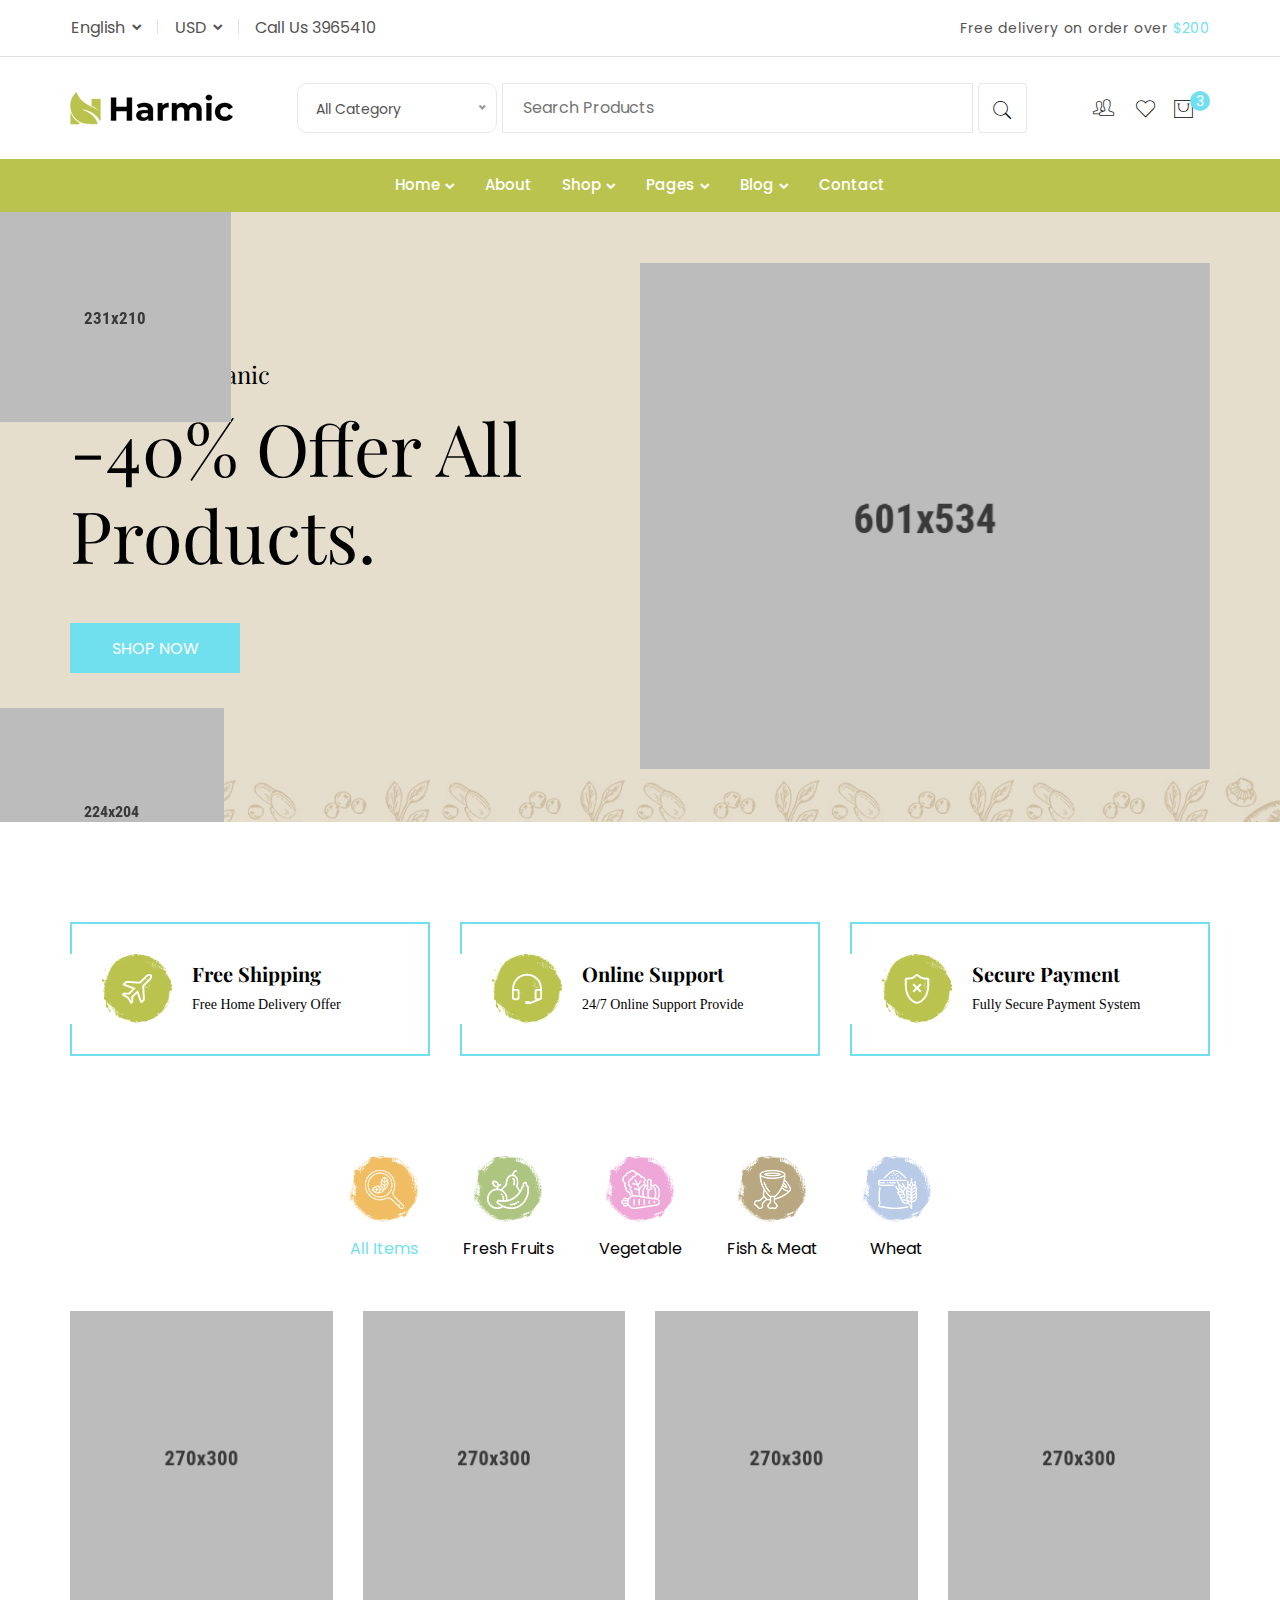
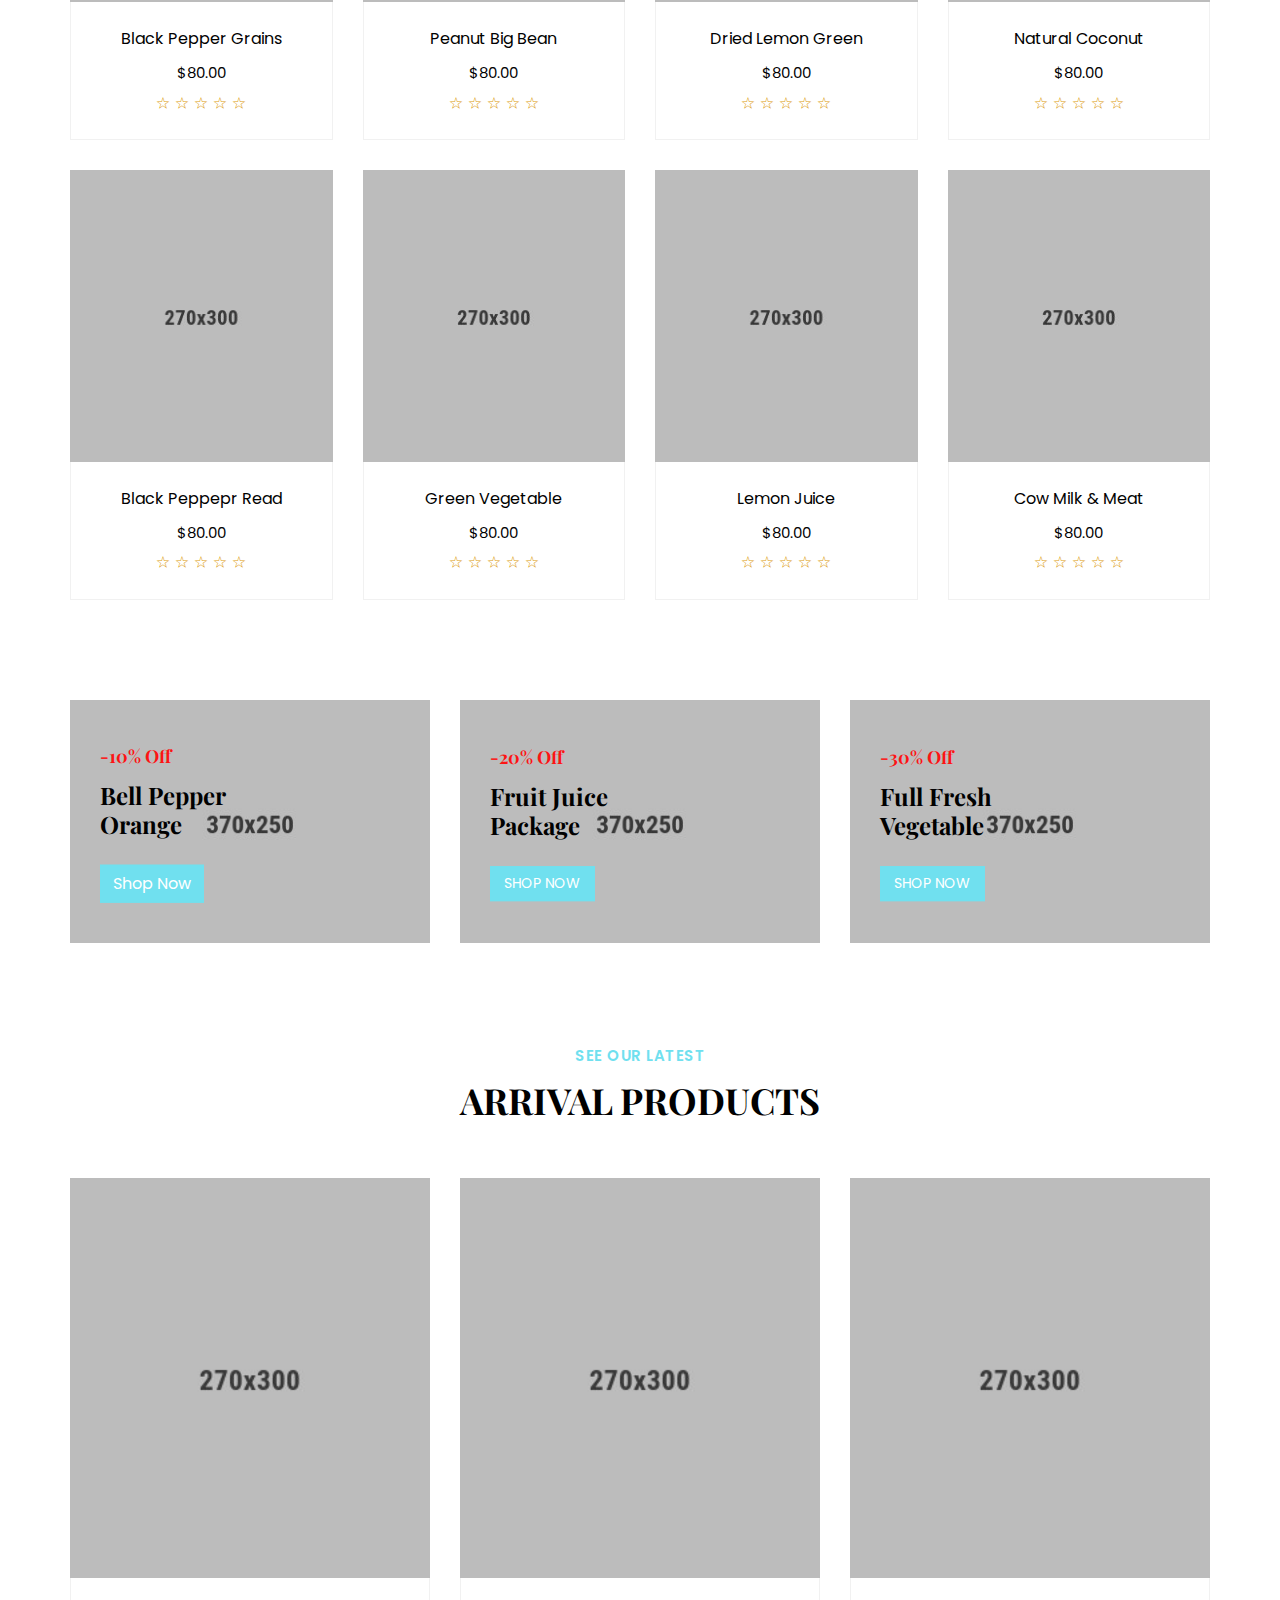
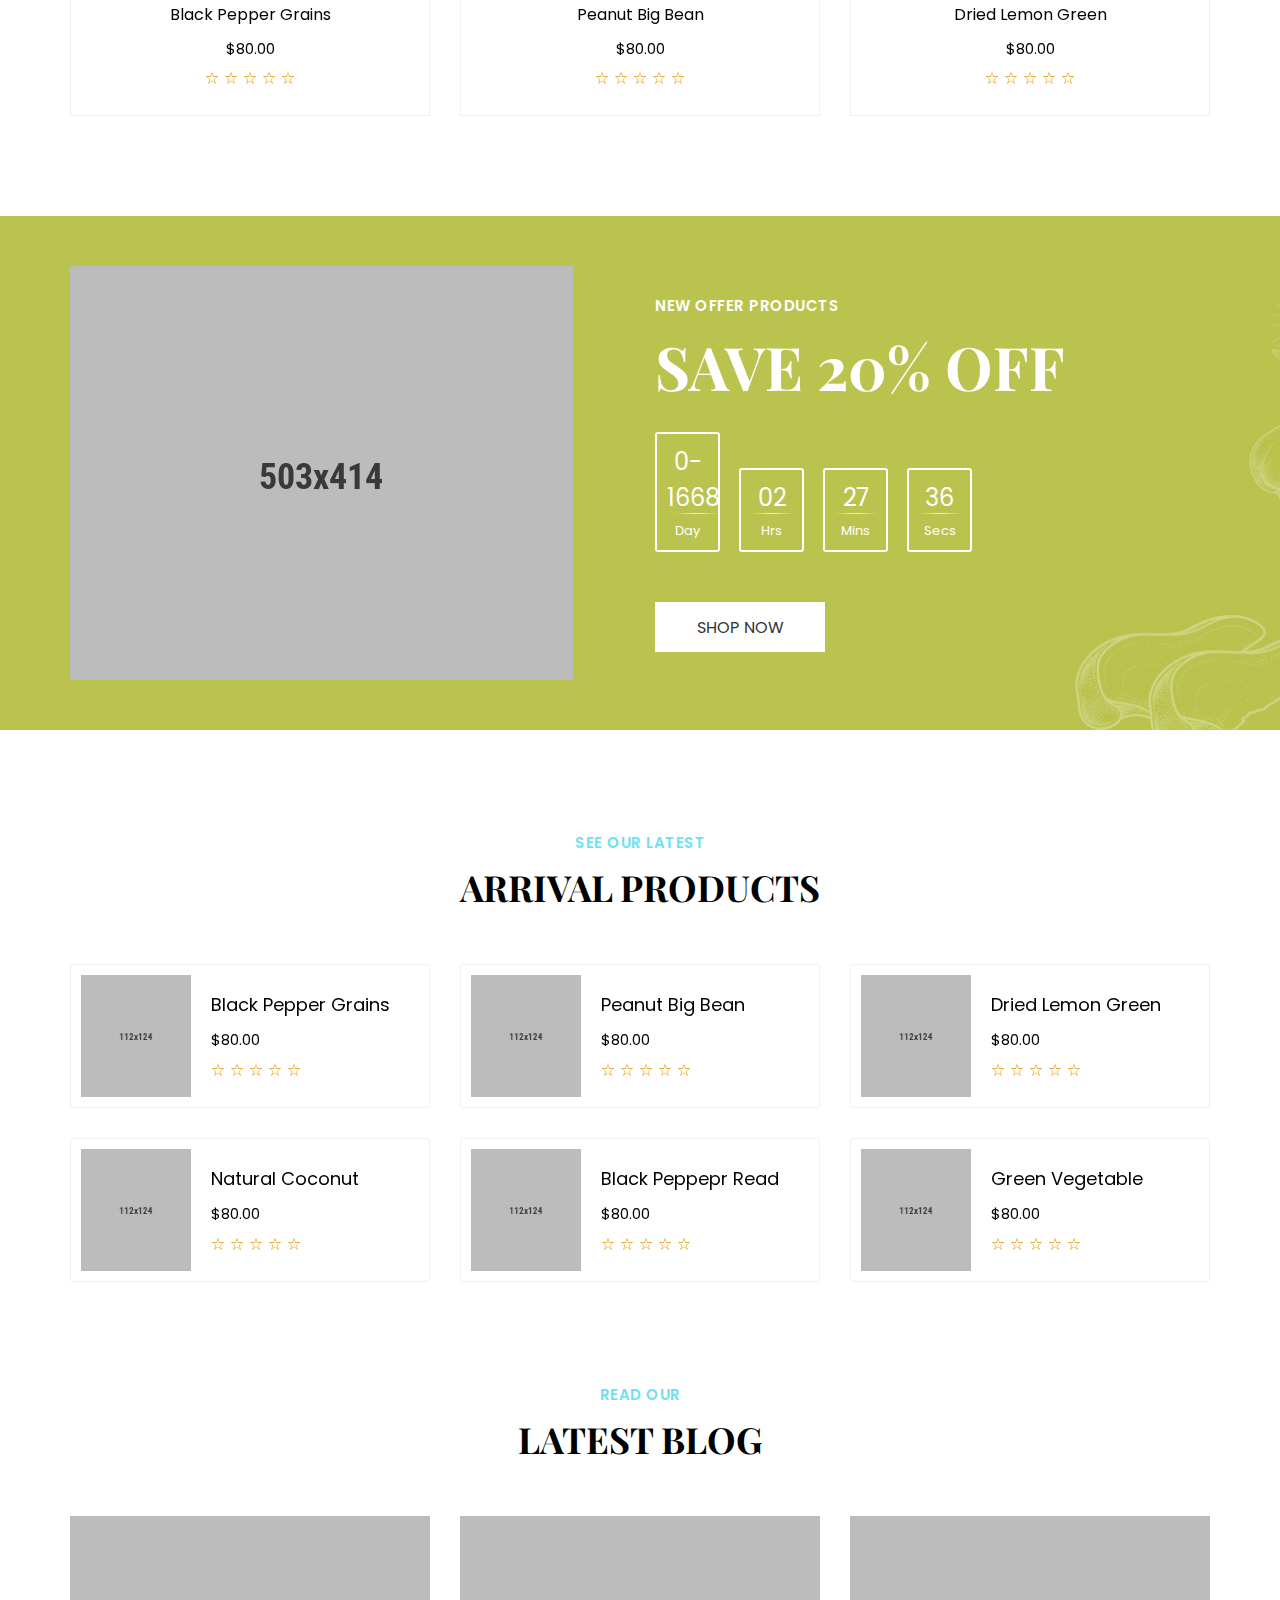
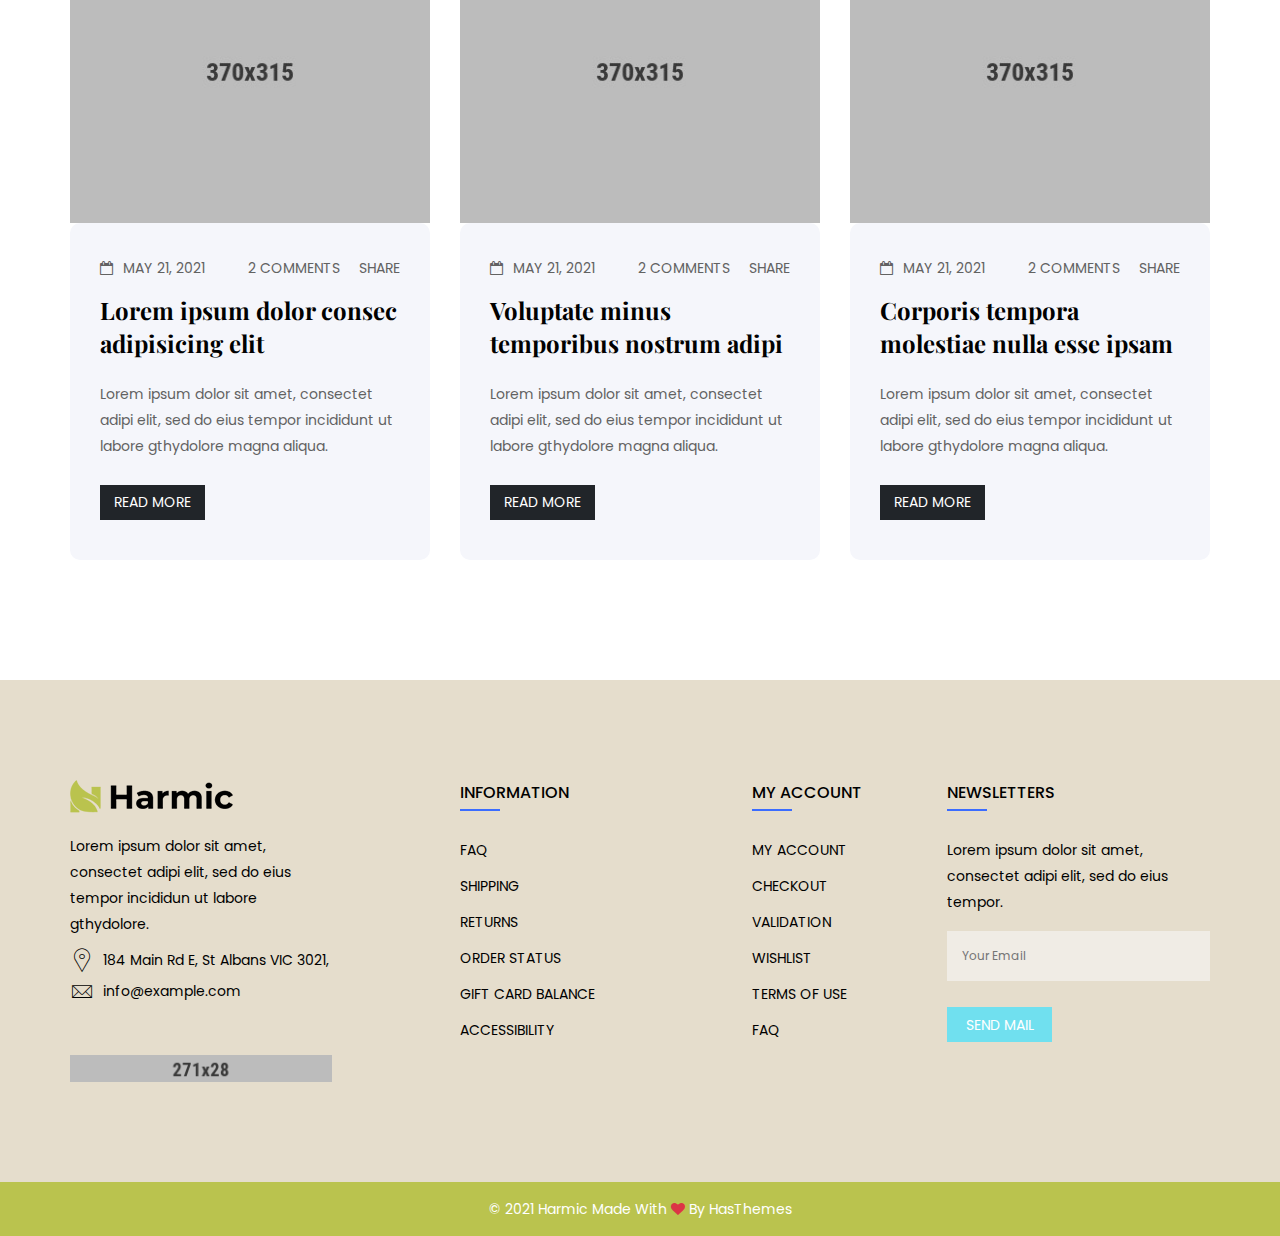
<file: home.html>
<!DOCTYPE html>
<html lang="zxx">

<head>

    <meta charset="UTF-8">
    <meta http-equiv="X-UA-Compatible" content="IE=edge">
    <title></title>
    <meta name="robots" content="noindex, follow" />
    <meta name="description" content="">
    <meta name="viewport" content="width=device-width, initial-scale=1.0">
    <!-- Favicon -->
    <link rel="shortcut icon" type="image/x-icon" href="assets/images/favicon.ico" />

    <!-- CSS
    ============================================ -->

    <!-- Vendor CSS (Contain Bootstrap, Icon Fonts) -->
    <link rel="stylesheet" href="assets/css/vendor/font-awesome.min.css" />
    <link rel="stylesheet" href="assets/css/vendor/Pe-icon-7-stroke.css" />

    <!-- Plugin CSS (Global Plugins Files) -->
    <link rel="stylesheet" href="assets/css/plugins/animate.min.css">
    <link rel="stylesheet" href="assets/css/plugins/jquery-ui.min.css">
    <link rel="stylesheet" href="assets/css/plugins/swiper-bundle.min.css">
    <link rel="stylesheet" href="assets/css/plugins/nice-select.css">
    <link rel="stylesheet" href="assets/css/plugins/magnific-popup.min.css" />

    <!-- Style CSS -->
    <link rel="stylesheet" href="assets/css/style.css">

</head>

<body>

    <div class="main-wrapper">
        <!-- Begin Main Header Area -->
        <header class="main-header_area position-relative">
            <div class="header-top border-bottom d-none d-md-block">
                <div class="container">
                    <div class="row align-items-center">
                        <div class="col-6">
                            <div class="header-top-left">
                                <ul class="dropdown-wrap text-matterhorn">
                                    <li class="dropdown">
                                        <button class="btn btn-link dropdown-toggle ht-btn" type="button" id="languageButton" data-bs-toggle="dropdown" aria-expanded="false">
                                            English
                                        </button>
                                        <ul class="dropdown-menu" aria-labelledby="languageButton">
                                            <li><a class="dropdown-item" href="#">French</a></li>
                                            <li><a class="dropdown-item" href="#">Italian</a></li>
                                            <li><a class="dropdown-item" href="#">Spanish</a></li>
                                        </ul>
                                    </li>
                                    <li class="dropdown">
                                        <button class="btn btn-link dropdown-toggle ht-btn" type="button" id="currencyButton" data-bs-toggle="dropdown" aria-expanded="false">
                                            USD
                                        </button>
                                        <ul class="dropdown-menu" aria-labelledby="currencyButton">
                                            <li><a class="dropdown-item" href="#">GBP</a></li>
                                            <li><a class="dropdown-item" href="#">ISO</a></li>
                                        </ul>
                                    </li>
                                    <li>
                                        Call Us
                                        <a href="tel://3965410">3965410</a>
                                    </li>
                                </ul>
                            </div>
                        </div>
                        <div class="col-6">
                            <div class="header-top-right text-matterhorn">
                                <p class="shipping mb-0">Free delivery on order over <span>$200</span></p>
                            </div>
                        </div>
                    </div>
                </div>
            </div>
            <div class="header-middle py-5">
                <div class="container">
                    <div class="row align-items-center">
                        <div class="col-lg-12">
                            <div class="header-middle-wrap">
                                <a href="index.html" class="header-logo">
                                    <img src="assets/images/logo/dark.png" alt="Header Logo">
                                </a>
                                <div class="header-search-area d-none d-lg-block">
                                    <form action="#" class="header-searchbox">
                                        <select class="nice-select select-search-category wide">
                                            <option value="all">All Category</option>
                                            <option value="product-item">Product Item</option>
                                            <option value="product-item-2">Product Item 02</option>
                                            <option value="product-item-3">Product Item 03</option>
                                            <option value="product-item-4">Product Item 04</option>
                                            <option value="product-item-5">Product Item 05</option>
                                        </select>
                                        <input class="input-field" type="text" placeholder="Search Products">
                                        <button class="btn btn-outline-whisper btn-primary-hover" type="submit"><i class="pe-7s-search"></i></button>
                                    </form>
                                </div>
                                <div class="header-right">
                                    <ul>
                                        <li class="dropdown d-none d-md-block">
                                            <button class="btn btn-link dropdown-toggle ht-btn p-0" type="button" id="settingButton" data-bs-toggle="dropdown" aria-expanded="false">
                                                <i class="pe-7s-users"></i>
                                            </button>
                                            <ul class="dropdown-menu dropdown-menu-end" aria-labelledby="settingButton">
                                                <li><a class="dropdown-item" href="my-account.html">My account</a></li>
                                                <li><a class="dropdown-item" href="login-register.html">Login | Register</a></li>
                                            </ul>
                                        </li>
                                        <li class="d-none d-md-block">
                                            <a href="wishlist.html">
                                                <i class="pe-7s-like"></i>
                                            </a>
                                        </li>
                                        <li class="d-block d-lg-none">
                                            <a href="#searchBar" class="search-btn toolbar-btn">
                                                <i class="pe-7s-search"></i>
                                            </a>
                                        </li>
                                        <li class="minicart-wrap me-3 me-lg-0">
                                            <a href="#miniCart" class="minicart-btn toolbar-btn">
                                                <i class="pe-7s-shopbag"></i>
                                                <span class="quantity">3</span>
                                            </a>
                                        </li>
                                        <li class="mobile-menu_wrap d-block d-lg-none">
                                            <a href="#mobileMenu" class="mobile-menu_btn toolbar-btn pl-0">
                                                <i class="pe-7s-menu"></i>
                                            </a>
                                        </li>
                                    </ul>
                                </div>
                            </div>
                        </div>
                    </div>
                </div>
            </div>
            <div class="main-header header-sticky" data-bg-color="#bac34e">
                <div class="container">
                    <div class="main-header_nav position-relative">
                        <div class="row align-items-center">
                            <div class="col-lg-12 d-none d-lg-block">
                                <div class="main-menu">
                                    <nav class="main-nav">
                                        <ul>
                                            <li class="drop-holder">
                                                <a href="javascript:void(0)">Home
                                                    <i class="fa fa-chevron-down"></i>
                                                </a>
                                                <ul class="drop-menu">
                                                    <li>
                                                        <a href="index.html">Home One</a>
                                                    </li>
                                                    <li>
                                                        <a href="index-2.html">Home Two</a>
                                                    </li>
                                                </ul>
                                            </li>
                                            <li>
                                                <a href="about.html">About</a>
                                            </li>
                                            <li class="megamenu-holder">
                                                <a href="javascript:void(0)">Shop
                                                    <i class="fa fa-chevron-down"></i>
                                                </a>
                                                <ul class="drop-menu megamenu">
                                                    <li>
                                                        <span class="title">Shop Layout</span>
                                                        <ul>
                                                            <li>
                                                                <a href="shop.html">Shop Default</a>
                                                            </li>
                                                            <li>
                                                                <a href="shop-left-sidebar.html">Shop Left Sidebar</a>
                                                            </li>
                                                            <li>
                                                                <a href="shop-right-sidebar.html">Shop Right Sidebar</a>
                                                            </li>
                                                            <li>
                                                                <a href="shop-list-fullwidth.html">Shop List Fullwidth</a>
                                                            </li>
                                                            <li>
                                                                <a href="shop-list-left-sidebar.html">Shop List Left Sidebar</a>
                                                            </li>
                                                            <li>
                                                                <a href="shop-list-right-sidebar.html">Shop List Right Sidebar</a>
                                                            </li>
                                                        </ul>
                                                    </li>
                                                    <li>
                                                        <span class="title">Product Style</span>
                                                        <ul>
                                                            <li>
                                                                <a href="single-product.html">Single Product Default</a>
                                                            </li>
                                                            <li>
                                                                <a href="single-product-group.html">Single Product Group</a>
                                                            </li>
                                                            <li>
                                                                <a href="single-product-variable.html">Single Product Variable</a>
                                                            </li>
                                                            <li>
                                                                <a href="single-product-sale.html">Single Product Sale</a>
                                                            </li>
                                                            <li>
                                                                <a href="single-product-sticky.html">Single Product Sticky</a>
                                                            </li>
                                                            <li>
                                                                <a href="single-product-affiliate.html">Single Product Affiliate</a>
                                                            </li>
                                                        </ul>
                                                    </li>
                                                    <li>
                                                        <span class="title">Product Related</span>
                                                        <ul>
                                                            <li>
                                                                <a href="my-account.html">My Account</a>
                                                            </li>
                                                            <li>
                                                                <a href="login-register.html">Login | Register</a>
                                                            </li>
                                                            <li>
                                                                <a href="cart.html">Shopping Cart</a>
                                                            </li>
                                                            <li>
                                                                <a href="wishlist.html">Wishlist</a>
                                                            </li>
                                                            <li>
                                                                <a href="compare.html">Compare</a>
                                                            </li>
                                                            <li>
                                                                <a href="checkout.html">Checkout</a>
                                                            </li>
                                                        </ul>
                                                    </li>
                                                    <li class="menu-slider-wrap">
                                                        <div class="swiper-container menu-slider">
                                                            <div class="swiper-wrapper">
                                                                <div class="swiper-slide img-zoom-effect with-overlay">
                                                                    <a href="#" class="single-item">
                                                                        <img class="img-full" src="assets/images/megamenu/slider/1.jpg" alt="Megamenu Slider">
                                                                    </a>
                                                                </div>
                                                                <div class="swiper-slide img-zoom-effect with-overlay">
                                                                    <a href="#" class="single-item">
                                                                        <img class="img-full" src="assets/images/megamenu/slider/2.jpg" alt="Megamenu Slider">
                                                                    </a>
                                                                </div>
                                                            </div>
                                                        </div>
                                                    </li>
                                                </ul>
                                            </li>
                                            <li class="drop-holder">
                                                <a href="javascript:void(0)">Pages
                                                    <i class="fa fa-chevron-down"></i>
                                                </a>
                                                <ul class="drop-menu">
                                                    <li>
                                                        <a href="faq.html">Frequently Questions</a>
                                                    </li>
                                                    <li>
                                                        <a href="404.html">Error 404</a>
                                                    </li>
                                                </ul>
                                            </li>
                                            <li class="drop-holder">
                                                <a href="javascript:void(0)">Blog
                                                    <i class="fa fa-chevron-down"></i>
                                                </a>
                                                <ul class="drop-menu">
                                                    <li class="sub-dropdown-holder">
                                                        <a href="javascript:void(0)">Blog Holder</a>
                                                        <ul class="drop-menu sub-dropdown">
                                                            <li>
                                                                <a href="blog.html">Blog Default</a>
                                                            </li>
                                                            <li>
                                                                <a href="blog-left-sidebar.html">Blog Left Sidebar</a>
                                                            </li>
                                                            <li>
                                                                <a href="blog-right-sidebar.html">Blog Right Sidebar</a>
                                                            </li>
                                                            <li>
                                                                <a href="blog-list-left-sidebar.html">Blog List Left Sidebar</a>
                                                            </li>
                                                            <li>
                                                                <a href="blog-list-right-sidebar.html">Blog List Right Sidebar</a>
                                                            </li>
                                                        </ul>
                                                    </li>
                                                    <li class="sub-dropdown-holder">
                                                        <a href="javascript:void(0)">Blog Detail Holder</a>
                                                        <ul class="drop-menu sub-dropdown">
                                                            <li>
                                                                <a href="blog-detail.html">Blog Detail Default</a>
                                                            </li>
                                                            <li>
                                                                <a href="blog-detail-left-sidebar.html">Blog Detail Left Sidebar</a>
                                                            </li>
                                                            <li>
                                                                <a href="blog-detail-right-sidebar.html">Blog Detail Right Sidebar</a>
                                                            </li>
                                                        </ul>
                                                    </li>
                                                </ul>
                                            </li>
                                            <li>
                                                <a href="contact.html">Contact</a>
                                            </li>
                                        </ul>
                                    </nav>
                                </div>
                            </div>
                        </div>
                    </div>
                </div>
            </div>
            <div class="mobile-menu_wrapper" id="mobileMenu">
                <div class="harmic-offcanvas-body">
                    <div class="inner-body">
                        <div class="harmic-offcanvas-top">
                            <a href="#" class="button-close"><i class="pe-7s-close"></i></a>
                        </div>
                        <div class="offcanvas-user-info text-center px-6 pb-5">
                            <div class=" text-silver">
                                <p class="shipping mb-0">Free delivery on order over <span class="text-primary">$200</span></p>
                            </div>
                            <ul class="dropdown-wrap justify-content-center text-silver">
                                <li class="dropdown dropup">
                                    <button class="btn btn-link dropdown-toggle ht-btn" type="button" id="languageButtonTwo" data-bs-toggle="dropdown" aria-expanded="false">
                                        English
                                    </button>
                                    <ul class="dropdown-menu" aria-labelledby="languageButtonTwo">
                                        <li><a class="dropdown-item" href="#">French</a></li>
                                        <li><a class="dropdown-item" href="#">Italian</a></li>
                                        <li><a class="dropdown-item" href="#">Spanish</a></li>
                                    </ul>
                                </li>
                                <li class="dropdown dropup">
                                    <button class="btn btn-link dropdown-toggle ht-btn usd-dropdown" type="button" id="currencyButtonTwo" data-bs-toggle="dropdown" aria-expanded="false">
                                        USD
                                    </button>
                                    <ul class="dropdown-menu" aria-labelledby="currencyButtonTwo">
                                        <li><a class="dropdown-item" href="#">GBP</a></li>
                                        <li><a class="dropdown-item" href="#">ISO</a></li>
                                    </ul>
                                </li>
                                <li class="dropdown dropup">
                                    <button class="btn btn-link dropdown-toggle ht-btn p-0" type="button" id="settingButtonTwo" data-bs-toggle="dropdown" aria-expanded="false">
                                        <i class="pe-7s-users"></i>
                                    </button>
                                    <ul class="dropdown-menu dropdown-menu-end" aria-labelledby="settingButtonTwo">
                                        <li><a class="dropdown-item" href="my-account.html">My account</a></li>
                                        <li><a class="dropdown-item" href="login-register.html">Login | Register</a></li>
                                    </ul>
                                </li>
                                <li>
                                    <a href="wishlist.html">
                                        <i class="pe-7s-like"></i>
                                    </a>
                                </li>
                            </ul>
                        </div>
                        <div class="offcanvas-menu_area">
                            <nav class="offcanvas-navigation">
                                <ul class="mobile-menu">
                                    <li class="menu-item-has-children">
                                        <a href="#">
                                            <span class="mm-text">Home 
                                            <i class="pe-7s-angle-down"></i>
                                        </span>
                                        </a>
                                        <ul class="sub-menu">
                                            <li>
                                                <a href="index.html">
                                                    <span class="mm-text">Home One</span>
                                                </a>
                                            </li>
                                            <li>
                                                <a href="index-2.html">
                                                    <span class="mm-text">Home Two</span>
                                                </a>
                                            </li>
                                        </ul>
                                    </li>
                                    <li>
                                        <a href="about.html">
                                            <span class="mm-text">About Us</span>
                                        </a>
                                    </li>
                                    <li class="menu-item-has-children">
                                        <a href="#">
                                            <span class="mm-text">Shop 
                                            <i class="pe-7s-angle-down"></i>
                                        </span>
                                        </a>
                                        <ul class="sub-menu">
                                            <li class="menu-item-has-children">
                                                <a href="#">
                                                    <span class="mm-text">Shop Layout 
                                                    <i class="pe-7s-angle-down"></i>
                                                </span>
                                                </a>
                                                <ul class="sub-menu">
                                                    <li>
                                                        <a href="shop.html">
                                                            <span class="mm-text">Shop Default</span>
                                                        </a>
                                                    </li>
                                                    <li>
                                                        <a href="shop-leftsidebar.html">
                                                            <span class="mm-text">Shop Left Sidebar</span>
                                                        </a>
                                                    </li>
                                                    <li>
                                                        <a href="shop-rightsidebar.html">
                                                            <span class="mm-text">Shop Right Sidebar</span>
                                                        </a>
                                                    </li>
                                                    <li>
                                                        <a href="shop-list-fullwidth.html">
                                                            <span class="mm-text">Shop List Fullwidth</span>
                                                        </a>
                                                    </li>
                                                    <li>
                                                        <a href="shop-list-left-sidebar.html">
                                                            <span class="mm-text">Shop List Left Sidebar</span>
                                                        </a>
                                                    </li>
                                                    <li>
                                                        <a href="shop-list-right-sidebar.html">
                                                            <span class="mm-text">Shop List Right Sidebar</span>
                                                        </a>
                                                    </li>
                                                </ul>
                                            </li>
                                            <li class="menu-item-has-children">
                                                <a href="#">
                                                    <span class="mm-text">Product Style
                                                    <i class="pe-7s-angle-down"></i>
                                                </span>
                                                </a>
                                                <ul class="sub-menu">
                                                    <li>
                                                        <a href="single-product.html">
                                                            <span class="mm-text">Single Product Default</span>
                                                        </a>
                                                    </li>
                                                    <li>
                                                        <a href="single-product-group.html">
                                                            <span class="mm-text">Single Product Group</span>
                                                        </a>
                                                    </li>
                                                    <li>
                                                        <a href="single-product-variable.html">
                                                            <span class="mm-text">Single Product Variable</span>
                                                        </a>
                                                    </li>
                                                    <li>
                                                        <a href="single-product-sale.html">
                                                            <span class="mm-text">Single Product Sale</span>
                                                        </a>
                                                    </li>
                                                    <li>
                                                        <a href="single-product-sticky.html">
                                                            <span class="mm-text">Single Product Sticky</span>
                                                        </a>
                                                    </li>
                                                    <li>
                                                        <a href="single-product-affiliate.html">
                                                            <span class="mm-text">Single Product Affiliate</span>
                                                        </a>
                                                    </li>
                                                </ul>
                                            </li>
                                            <li class="menu-item-has-children">
                                                <a href="#">
                                                    <span class="mm-text">Product Related
                                                    <i class="pe-7s-angle-down"></i>
                                                </span>
                                                </a>
                                                <ul class="sub-menu">
                                                    <li>
                                                        <a href="my-account.html">
                                                            <span class="mm-text">My Account</span>
                                                        </a>
                                                    </li>
                                                    <li>
                                                        <a href="login-register.html">
                                                            <span class="mm-text">Login | Register</span>
                                                        </a>
                                                    </li>
                                                    <li>
                                                        <a href="cart.html">
                                                            <span class="mm-text">Shopping Cart</span>
                                                        </a>
                                                    </li>
                                                    <li>
                                                        <a href="wishlist.html">
                                                            <span class="mm-text">Wishlist</span>
                                                        </a>
                                                    </li>
                                                    <li>
                                                        <a href="compare.html">
                                                            <span class="mm-text">Compare</span>
                                                        </a>
                                                    </li>
                                                    <li>
                                                        <a href="checkout.html">
                                                            <span class="mm-text">Checkout</span>
                                                        </a>
                                                    </li>
                                                </ul>
                                            </li>
                                        </ul>
                                    </li>
                                    <li class="menu-item-has-children">
                                        <a href="#">
                                            <span class="mm-text">Pages 
                                            <i class="pe-7s-angle-down"></i>
                                        </span>
                                        </a>
                                        <ul class="sub-menu">
                                            <li>
                                                <a href="faq.html">
                                                    <span class="mm-text">Frequently Questions</span>
                                                </a>
                                            </li>
                                            <li>
                                                <a href="404.html">
                                                    <span class="mm-text">Error 404</span>
                                                </a>
                                            </li>
                                        </ul>
                                    </li>
                                    <li class="menu-item-has-children">
                                        <a href="#">
                                            <span class="mm-text">Blog 
                                            <i class="pe-7s-angle-down"></i>
                                        </span>
                                        </a>
                                        <ul class="sub-menu">
                                            <li class="menu-item-has-children">
                                                <a href="#">
                                                    <span class="mm-text">Blog Holder
                                                    <i class="pe-7s-angle-down"></i>
                                                </span>
                                                </a>
                                                <ul class="sub-menu">
                                                    <li>
                                                        <a href="blog.html">
                                                            <span class="mm-text">Blog Default</span>
                                                        </a>
                                                    </li>
                                                    <li>
                                                        <a href="blog-left-sidebar.html">
                                                            <span class="mm-text">Blog Left Sidebar</span>
                                                        </a>
                                                    </li>
                                                    <li>
                                                        <a href="blog-right-sidebar.html">
                                                            <span class="mm-text">Blog Right Sidebar</span>
                                                        </a>
                                                    </li>
                                                    <li>
                                                        <a href="blog-list-left-sidebar.html">
                                                            <span class="mm-text">Blog List Left Sidebar</span>
                                                        </a>
                                                    </li>
                                                    <li>
                                                        <a href="blog-list-right-sidebar.html">
                                                            <span class="mm-text">Blog List Right Sidebar</span>
                                                        </a>
                                                    </li>
                                                </ul>
                                            </li>
                                            <li class="menu-item-has-children">
                                                <a href="#">
                                                    <span class="mm-text">Blog Detail Holder
                                                    <i class="pe-7s-angle-down"></i>
                                                </span>
                                                </a>
                                                <ul class="sub-menu">
                                                    <li>
                                                        <a href="blog-detail.html">
                                                            <span class="mm-text">Blog Detail Default</span>
                                                        </a>
                                                    </li>
                                                    <li>
                                                        <a href="blog-detail-left-sidebar.html">
                                                            <span class="mm-text">Blog Detail Left Sidebar</span>
                                                        </a>
                                                    </li>
                                                    <li>
                                                        <a href="blog-detail-right-sidebar.html">
                                                            <span class="mm-text">Blog Detail Right Sidebar</span>
                                                        </a>
                                                    </li>
                                                </ul>
                                            </li>
                                        </ul>
                                    </li>
                                    <li>
                                        <a href="contact.html">
                                            <span class="mm-text">Contact</span>
                                        </a>
                                    </li>
                                </ul>
                            </nav>
                        </div>
                    </div>
                </div>
            </div>
            <div class="offcanvas-search_wrapper" id="searchBar">
                <div class="harmic-offcanvas-body">
                    <div class="container h-100">
                        <div class="offcanvas-search">
                            <div class="harmic-offcanvas-top">
                                <a href="#" class="button-close"><i class="pe-7s-close"></i></a>
                            </div>
                            <span class="searchbox-info">Start typing and press Enter to search</span>
                            <form action="#" class="hm-searchbox">
                                <input type="text" placeholder="Search">
                                <button class="search-btn" type="submit"><i class="pe-7s-search"></i></button>
                            </form>
                        </div>
                    </div>
                </div>
            </div>
            <div class="offcanvas-minicart_wrapper" id="miniCart">
                <div class="harmic-offcanvas-body">
                    <div class="minicart-content">
                        <div class="minicart-heading">
                            <h4 class="mb-0">Shopping Cart</h4>
                            <a href="#" class="button-close"><i class="pe-7s-close"></i></a>
                        </div>
                        <ul class="minicart-list">
                            <li class="minicart-product">
                                <a class="product-item_remove" href="#"><i
                                    class="pe-7s-close"></i></a>
                                <a href="shop.html" class="product-item_img">
                                    <img class="img-full" src="assets/images/product/small-size/1-1-112x124.jpg" alt="Product Image">
                                </a>
                                <div class="product-item_content">
                                    <a class="product-item_title" href="shop.html">Black Pepper Grains</a>
                                    <span class="product-item_quantity">1 x $80.00</span>
                                </div>
                            </li>
                            <li class="minicart-product">
                                <a class="product-item_remove" href="#"><i
                                    class="pe-7s-close"></i></a>
                                <a href="shop.html" class="product-item_img">
                                    <img class="img-full" src="assets/images/product/small-size/1-2-112x124.jpg" alt="Product Image">
                                </a>
                                <div class="product-item_content">
                                    <a class="product-item_title" href="shop.html">Peanut Big Bean</a>
                                    <span class="product-item_quantity">1 x $80.00</span>
                                </div>
                            </li>
                            <li class="minicart-product">
                                <a class="product-item_remove" href="#">
                                    <i class="pe-7s-close"></i>
                                </a>
                                <a href="shop.html" class="product-item_img">
                                    <img class="img-full" src="assets/images/product/small-size/1-3-112x124.jpg" alt="Product Image">
                                </a>
                                <div class="product-item_content">
                                    <a class="product-item_title" href="shop.html">Dried Lemon Green</a>
                                    <span class="product-item_quantity">1 x $80.00</span>
                                </div>
                            </li>
                        </ul>
                    </div>
                    <div class="minicart-item_total">
                        <span>Subtotal</span>
                        <span class="ammount">$240.00</span>
                    </div>
                    <div class="group-btn_wrap d-grid gap-2">
                        <a href="cart.html" class="btn btn-secondary btn-primary-hover">View Cart</a>
                        <a href="checkout.html" class="btn btn-secondary btn-primary-hover">Checkout</a>
                    </div>
                </div>
            </div>
            <div class="global-overlay"></div>
        </header>
        <!-- Main Header Area End Here -->

        <!-- Begin Slider Area -->
        <div class="slider-area">

            <!-- Main Slider -->
            <div class="swiper-container main-slider swiper-arrow with-bg_white">
                <div class="swiper-wrapper">
                    <div class="swiper-slide animation-style-01">
                        <div class="slide-inner bg-height" data-bg-image="assets/images/slider/bg/1-1.jpg">
                            <div class="parallax-img-wrap">
                                <div class="chilly">
                                    <div class="scene fill">
                                        <div class="expand-width" data-depth="0.2">
                                            <img src="assets/images/slider/inner-img/1-1-231x210.png" alt="Inner Image">
                                        </div>
                                    </div>
                                </div>
                                <div class="avocado">
                                    <div class="scene fill">
                                        <div class="expand-width" data-depth="0.5">
                                            <img src="assets/images/slider/inner-img/1-2-224x204.png" alt="Inner Image">
                                        </div>
                                    </div>
                                </div>
                            </div>
                            <div class="container">
                                <div class="parallax-with-content">
                                    <div class="slide-content">
                                        <span class="sub-title mb-3">Natural & Organic</span>
                                        <h2 class="title mb-9">-40% Offer All <br> Products.</h2>
                                        <div class="button-wrap">
                                            <a class="btn btn-custom-size lg-size btn-primary btn-white-hover rounded-0" href="shop.html">Shop Now</a>
                                        </div>
                                    </div>
                                    <div class="parallax-img-wrap">
                                        <div class="tomatoes">
                                            <div class="scene fill">
                                                <div class="expand-width" data-depth="0.5">
                                                    <img src="assets/images/slider/inner-img/1-3-601x534.png" alt="Inner Image">
                                                </div>
                                            </div>
                                        </div>
                                    </div>
                                </div>
                            </div>
                        </div>
                    </div>
                    <div class="swiper-slide animation-style-01">
                        <div class="slide-inner bg-height" data-bg-image="assets/images/slider/bg/1-1.jpg">
                            <div class="parallax-img-wrap">
                                <div class="chilly">
                                    <div class="scene fill">
                                        <div class="expand-width" data-depth="0.2">
                                            <img src="assets/images/slider/inner-img/1-1-231x210.png" alt="Inner Image">
                                        </div>
                                    </div>
                                </div>
                                <div class="avocado">
                                    <div class="scene fill">
                                        <div class="expand-width" data-depth="0.5">
                                            <img src="assets/images/slider/inner-img/1-2-224x204.png" alt="Inner Image">
                                        </div>
                                    </div>
                                </div>
                            </div>
                            <div class="container">
                                <div class="parallax-with-content">
                                    <div class="slide-content">
                                        <span class="sub-title mb-3">Natural & Organic</span>
                                        <h2 class="title mb-9">-40% Offer All <br> Products.</h2>
                                        <div class="button-wrap">
                                            <a class="btn btn-custom-size lg-size btn-primary btn-white-hover rounded-0" href="shop.html">Shop Now</a>
                                        </div>
                                    </div>
                                    <div class="parallax-img-wrap">
                                        <div class="tomatoes">
                                            <div class="scene fill">
                                                <div class="expand-width" data-depth="0.5">
                                                    <img src="assets/images/slider/inner-img/2-1-601x426.png" alt="Inner Image">
                                                </div>
                                            </div>
                                        </div>
                                    </div>
                                </div>
                            </div>
                        </div>
                    </div>
                </div>
                <!-- Add Pagination -->
                <div class="swiper-pagination with-bg d-md-none"></div>

                <!-- Add Arrows -->
                <div class="swiper-button-next"></div>
                <div class="swiper-button-prev"></div>
            </div>

        </div>
        <!-- Slider Area End Here -->

        <!-- Begin Shipping Area -->
        <div class="shipping-area section-space-top-100">
            <div class="container">
                <div class="row">
                    <div class="col-lg-4 col-md-6">
                        <div class="shipping-item">
                            <div class="shipping-img">
                                <img src="assets/images/shipping/icon/plane.png" alt="Shipping Icon">
                            </div>
                            <div class="shipping-content">
                                <h5 class="title">Free Shipping</h5>
                                <p class="short-desc mb-0">Free Home Delivery Offer</p>
                            </div>
                        </div>
                    </div>
                    <div class="col-lg-4 col-md-6 pt-6 pt-md-0">
                        <div class="shipping-item">
                            <div class="shipping-img">
                                <img src="assets/images/shipping/icon/earphones.png" alt="Shipping Icon">
                            </div>
                            <div class="shipping-content">
                                <h5 class="title">Online Support</h5>
                                <p class="short-desc mb-0">24/7 Online Support Provide</p>
                            </div>
                        </div>
                    </div>
                    <div class="col-lg-4 col-md-6 pt-6 pt-lg-0">
                        <div class="shipping-item">
                            <div class="shipping-img">
                                <img src="assets/images/shipping/icon/shield.png" alt="Shipping Icon">
                            </div>
                            <div class="shipping-content">
                                <h5 class="title">Secure Payment</h5>
                                <p class="short-desc mb-0">Fully Secure Payment System</p>
                            </div>
                        </div>
                    </div>
                </div>
            </div>
        </div>
        <!-- Shipping Area End Here -->

        <!-- Begin Product Area -->
        <div class="product-area section-space-top-100">
            <div class="container">
                <div class="row">
                    <div class="col-lg-12">
                        <ul class="nav product-tab-nav pb-10" id="myTab" role="tablist">
                            <li class="nav-item" role="presentation">
                                <a class="active" id="all-items-tab" data-bs-toggle="tab" href="#all-items" role="tab" aria-controls="all-items" aria-selected="true">
                                    <div class="product-tab-icon">
                                        <img src="assets/images/product/icon/1.png" alt="Product Icon">
                                    </div>
                                    All Items
                                </a>
                            </li>
                            <li class="nav-item" role="presentation">
                                <a id="fresh-fruits-tab" data-bs-toggle="tab" href="#fresh-fruits" role="tab" aria-controls="fresh-fruits" aria-selected="false">
                                    <div class="product-tab-icon">
                                        <img src="assets/images/product/icon/2.png" alt="Product Icon">
                                    </div>
                                    Fresh Fruits
                                </a>
                            </li>
                            <li class="nav-item" role="presentation">
                                <a id="vegetable-tab" data-bs-toggle="tab" href="#vegetable" role="tab" aria-controls="vegetable" aria-selected="false">
                                    <div class="product-tab-icon">
                                        <img src="assets/images/product/icon/3.png" alt="Product Icon">
                                    </div>
                                    Vegetable
                                </a>
                            </li>
                            <li class="nav-item" role="presentation">
                                <a id="fish-meat-tab" data-bs-toggle="tab" href="#fish-meat" role="tab" aria-controls="fish-meat" aria-selected="false">
                                    <div class="product-tab-icon">
                                        <img src="assets/images/product/icon/4.png" alt="Product Icon">
                                    </div>
                                    Fish & Meat
                                </a>
                            </li>
                            <li class="nav-item" role="presentation">
                                <a id="wheat-tab" data-bs-toggle="tab" href="#wheat" role="tab" aria-controls="wheat" aria-selected="false">
                                    <div class="product-tab-icon">
                                        <img src="assets/images/product/icon/5.png" alt="Product Icon">
                                    </div>
                                    Wheat
                                </a>
                            </li>
                        </ul>
                        <div class="tab-content" id="myTabContent">
                            <div class="tab-pane fade show active" id="all-items" role="tabpanel" aria-labelledby="all-items-tab">
                                <div class="product-item-wrap row">
                                    <div class="col-xl-3 col-lg-4 col-sm-6">
                                        <div class="product-item">
                                            <div class="product-img img-zoom-effect">
                                                <a href="single-product.html">
                                                    <img class="img-full" src="assets/images/product/medium-size/1-1-270x300.jpg" alt="Product Images">
                                                </a>
                                                <div class="product-add-action">
                                                    <ul>
                                                        <li>
                                                            <a href="cart.html">
                                                                <i class="pe-7s-cart"></i>
                                                            </a>
                                                        </li>
                                                        <li>
                                                            <a href="compare.html">
                                                                <i class="pe-7s-shuffle"></i>
                                                            </a>
                                                        </li>
                                                        <li>
                                                            <a href="wishlist.html">
                                                                <i class="pe-7s-like"></i>
                                                            </a>
                                                        </li>
                                                    </ul>
                                                </div>
                                            </div>
                                            <div class="product-content">
                                                <a class="product-name" href="single-product.html">Black Pepper Grains</a>
                                                <div class="price-box pb-1">
                                                    <span class="new-price">$80.00</span>
                                                </div>
                                                <div class="rating-box">
                                                    <ul>
                                                        <li><i class="pe-7s-star"></i></li>
                                                        <li><i class="pe-7s-star"></i></li>
                                                        <li><i class="pe-7s-star"></i></li>
                                                        <li><i class="pe-7s-star"></i></li>
                                                        <li><i class="pe-7s-star"></i></li>
                                                    </ul>
                                                </div>
                                            </div>
                                        </div>
                                    </div>
                                    <div class="col-xl-3 col-lg-4 col-sm-6 pt-6 pt-sm-0">
                                        <div class="product-item">
                                            <div class="product-img img-zoom-effect">
                                                <a href="single-product.html">
                                                    <img class="img-full" src="assets/images/product/medium-size/1-2-270x300.jpg" alt="Product Images">
                                                </a>
                                                <div class="product-add-action">
                                                    <ul>
                                                        <li>
                                                            <a href="cart.html">
                                                                <i class="pe-7s-cart"></i>
                                                            </a>
                                                        </li>
                                                        <li>
                                                            <a href="compare.html">
                                                                <i class="pe-7s-shuffle"></i>
                                                            </a>
                                                        </li>
                                                        <li>
                                                            <a href="wishlist.html">
                                                                <i class="pe-7s-like"></i>
                                                            </a>
                                                        </li>
                                                    </ul>
                                                </div>
                                            </div>
                                            <div class="product-content">
                                                <a class="product-name" href="single-product.html">Peanut Big Bean</a>
                                                <div class="price-box pb-1">
                                                    <span class="new-price">$80.00</span>
                                                </div>
                                                <div class="rating-box">
                                                    <ul>
                                                        <li><i class="pe-7s-star"></i></li>
                                                        <li><i class="pe-7s-star"></i></li>
                                                        <li><i class="pe-7s-star"></i></li>
                                                        <li><i class="pe-7s-star"></i></li>
                                                        <li><i class="pe-7s-star"></i></li>
                                                    </ul>
                                                </div>
                                            </div>
                                        </div>
                                    </div>
                                    <div class="col-xl-3 col-lg-4 col-sm-6 pt-6 pt-lg-0">
                                        <div class="product-item">
                                            <div class="product-img img-zoom-effect">
                                                <a href="single-product.html">
                                                    <img class="img-full" src="assets/images/product/medium-size/1-3-270x300.jpg" alt="Product Images">
                                                </a>
                                                <div class="product-add-action">
                                                    <ul>
                                                        <li>
                                                            <a href="cart.html">
                                                                <i class="pe-7s-cart"></i>
                                                            </a>
                                                        </li>
                                                        <li>
                                                            <a href="compare.html">
                                                                <i class="pe-7s-shuffle"></i>
                                                            </a>
                                                        </li>
                                                        <li>
                                                            <a href="wishlist.html">
                                                                <i class="pe-7s-like"></i>
                                                            </a>
                                                        </li>
                                                    </ul>
                                                </div>
                                            </div>
                                            <div class="product-content">
                                                <a class="product-name" href="single-product.html">Dried Lemon Green</a>
                                                <div class="price-box pb-1">
                                                    <span class="new-price">$80.00</span>
                                                </div>
                                                <div class="rating-box">
                                                    <ul>
                                                        <li><i class="pe-7s-star"></i></li>
                                                        <li><i class="pe-7s-star"></i></li>
                                                        <li><i class="pe-7s-star"></i></li>
                                                        <li><i class="pe-7s-star"></i></li>
                                                        <li><i class="pe-7s-star"></i></li>
                                                    </ul>
                                                </div>
                                            </div>
                                        </div>
                                    </div>
                                    <div class="col-xl-3 col-lg-4 col-sm-6 pt-6 pt-xl-0">
                                        <div class="product-item">
                                            <div class="product-img img-zoom-effect">
                                                <a href="single-product.html">
                                                    <img class="img-full" src="assets/images/product/medium-size/1-4-270x300.jpg" alt="Product Images">
                                                </a>
                                                <div class="product-add-action">
                                                    <ul>
                                                        <li>
                                                            <a href="cart.html">
                                                                <i class="pe-7s-cart"></i>
                                                            </a>
                                                        </li>
                                                        <li>
                                                            <a href="compare.html">
                                                                <i class="pe-7s-shuffle"></i>
                                                            </a>
                                                        </li>
                                                        <li>
                                                            <a href="wishlist.html">
                                                                <i class="pe-7s-like"></i>
                                                            </a>
                                                        </li>
                                                    </ul>
                                                </div>
                                            </div>
                                            <div class="product-content">
                                                <a class="product-name" href="single-product.html">Natural Coconut</a>
                                                <div class="price-box pb-1">
                                                    <span class="new-price">$80.00</span>
                                                </div>
                                                <div class="rating-box">
                                                    <ul>
                                                        <li><i class="pe-7s-star"></i></li>
                                                        <li><i class="pe-7s-star"></i></li>
                                                        <li><i class="pe-7s-star"></i></li>
                                                        <li><i class="pe-7s-star"></i></li>
                                                        <li><i class="pe-7s-star"></i></li>
                                                    </ul>
                                                </div>
                                            </div>
                                        </div>
                                    </div>
                                    <div class="col-xl-3 col-lg-4 col-sm-6 pt-6">
                                        <div class="product-item">
                                            <div class="product-img img-zoom-effect">
                                                <a href="single-product.html">
                                                    <img class="img-full" src="assets/images/product/medium-size/1-5-270x300.jpg" alt="Product Images">
                                                </a>
                                                <div class="product-add-action">
                                                    <ul>
                                                        <li>
                                                            <a href="cart.html">
                                                                <i class="pe-7s-cart"></i>
                                                            </a>
                                                        </li>
                                                        <li>
                                                            <a href="compare.html">
                                                                <i class="pe-7s-shuffle"></i>
                                                            </a>
                                                        </li>
                                                        <li>
                                                            <a href="wishlist.html">
                                                                <i class="pe-7s-like"></i>
                                                            </a>
                                                        </li>
                                                    </ul>
                                                </div>
                                            </div>
                                            <div class="product-content">
                                                <a class="product-name" href="single-product.html">Black Peppepr Read</a>
                                                <div class="price-box pb-1">
                                                    <span class="new-price">$80.00</span>
                                                </div>
                                                <div class="rating-box">
                                                    <ul>
                                                        <li><i class="pe-7s-star"></i></li>
                                                        <li><i class="pe-7s-star"></i></li>
                                                        <li><i class="pe-7s-star"></i></li>
                                                        <li><i class="pe-7s-star"></i></li>
                                                        <li><i class="pe-7s-star"></i></li>
                                                    </ul>
                                                </div>
                                            </div>
                                        </div>
                                    </div>
                                    <div class="col-xl-3 col-lg-4 col-sm-6 pt-6">
                                        <div class="product-item">
                                            <div class="product-img img-zoom-effect">
                                                <a href="single-product.html">
                                                    <img class="img-full" src="assets/images/product/medium-size/1-6-270x300.jpg" alt="Product Images">
                                                </a>
                                                <div class="product-add-action">
                                                    <ul>
                                                        <li>
                                                            <a href="cart.html">
                                                                <i class="pe-7s-cart"></i>
                                                            </a>
                                                        </li>
                                                        <li>
                                                            <a href="compare.html">
                                                                <i class="pe-7s-shuffle"></i>
                                                            </a>
                                                        </li>
                                                        <li>
                                                            <a href="wishlist.html">
                                                                <i class="pe-7s-like"></i>
                                                            </a>
                                                        </li>
                                                    </ul>
                                                </div>
                                            </div>
                                            <div class="product-content">
                                                <a class="product-name" href="single-product.html">Green Vegetable</a>
                                                <div class="price-box pb-1">
                                                    <span class="new-price">$80.00</span>
                                                </div>
                                                <div class="rating-box">
                                                    <ul>
                                                        <li><i class="pe-7s-star"></i></li>
                                                        <li><i class="pe-7s-star"></i></li>
                                                        <li><i class="pe-7s-star"></i></li>
                                                        <li><i class="pe-7s-star"></i></li>
                                                        <li><i class="pe-7s-star"></i></li>
                                                    </ul>
                                                </div>
                                            </div>
                                        </div>
                                    </div>
                                    <div class="col-xl-3 col-lg-4 col-sm-6 pt-6">
                                        <div class="product-item">
                                            <div class="product-img img-zoom-effect">
                                                <a href="single-product.html">
                                                    <img class="img-full" src="assets/images/product/medium-size/1-7-270x300.jpg" alt="Product Images">
                                                </a>
                                                <div class="product-add-action">
                                                    <ul>
                                                        <li>
                                                            <a href="cart.html">
                                                                <i class="pe-7s-cart"></i>
                                                            </a>
                                                        </li>
                                                        <li>
                                                            <a href="compare.html">
                                                                <i class="pe-7s-shuffle"></i>
                                                            </a>
                                                        </li>
                                                        <li>
                                                            <a href="wishlist.html">
                                                                <i class="pe-7s-like"></i>
                                                            </a>
                                                        </li>
                                                    </ul>
                                                </div>
                                            </div>
                                            <div class="product-content">
                                                <a class="product-name" href="single-product.html">Lemon Juice</a>
                                                <div class="price-box pb-1">
                                                    <span class="new-price">$80.00</span>
                                                </div>
                                                <div class="rating-box">
                                                    <ul>
                                                        <li><i class="pe-7s-star"></i></li>
                                                        <li><i class="pe-7s-star"></i></li>
                                                        <li><i class="pe-7s-star"></i></li>
                                                        <li><i class="pe-7s-star"></i></li>
                                                        <li><i class="pe-7s-star"></i></li>
                                                    </ul>
                                                </div>
                                            </div>
                                        </div>
                                    </div>
                                    <div class="col-xl-3 col-lg-4 col-sm-6 pt-6">
                                        <div class="product-item">
                                            <div class="product-img img-zoom-effect">
                                                <a href="single-product.html">
                                                    <img class="img-full" src="assets/images/product/medium-size/1-8-270x300.jpg" alt="Product Images">
                                                </a>
                                                <div class="product-add-action">
                                                    <ul>
                                                        <li>
                                                            <a href="cart.html">
                                                                <i class="pe-7s-cart"></i>
                                                            </a>
                                                        </li>
                                                        <li>
                                                            <a href="compare.html">
                                                                <i class="pe-7s-shuffle"></i>
                                                            </a>
                                                        </li>
                                                        <li>
                                                            <a href="wishlist.html">
                                                                <i class="pe-7s-like"></i>
                                                            </a>
                                                        </li>
                                                    </ul>
                                                </div>
                                            </div>
                                            <div class="product-content">
                                                <a class="product-name" href="single-product.html">Cow Milk & Meat</a>
                                                <div class="price-box pb-1">
                                                    <span class="new-price">$80.00</span>
                                                </div>
                                                <div class="rating-box">
                                                    <ul>
                                                        <li><i class="pe-7s-star"></i></li>
                                                        <li><i class="pe-7s-star"></i></li>
                                                        <li><i class="pe-7s-star"></i></li>
                                                        <li><i class="pe-7s-star"></i></li>
                                                        <li><i class="pe-7s-star"></i></li>
                                                    </ul>
                                                </div>
                                            </div>
                                        </div>
                                    </div>
                                </div>
                            </div>
                            <div class="tab-pane fade" id="fresh-fruits" role="tabpanel" aria-labelledby="fresh-fruits-tab">
                                <div class="product-item-wrap row">
                                    <div class="col-xl-3 col-lg-4 col-sm-6">
                                        <div class="product-item">
                                            <div class="product-img img-zoom-effect">
                                                <a href="single-product.html">
                                                    <img class="img-full" src="assets/images/product/medium-size/1-1-270x300.jpg" alt="Product Images">
                                                </a>
                                                <div class="product-add-action">
                                                    <ul>
                                                        <li>
                                                            <a href="cart.html">
                                                                <i class="pe-7s-cart"></i>
                                                            </a>
                                                        </li>
                                                        <li>
                                                            <a href="compare.html">
                                                                <i class="pe-7s-shuffle"></i>
                                                            </a>
                                                        </li>
                                                        <li>
                                                            <a href="wishlist.html">
                                                                <i class="pe-7s-like"></i>
                                                            </a>
                                                        </li>
                                                    </ul>
                                                </div>
                                            </div>
                                            <div class="product-content">
                                                <a class="product-name" href="single-product.html">Black Pepper Grains</a>
                                                <div class="price-box pb-1">
                                                    <span class="new-price">$80.00</span>
                                                </div>
                                                <div class="rating-box">
                                                    <ul>
                                                        <li><i class="pe-7s-star"></i></li>
                                                        <li><i class="pe-7s-star"></i></li>
                                                        <li><i class="pe-7s-star"></i></li>
                                                        <li><i class="pe-7s-star"></i></li>
                                                        <li><i class="pe-7s-star"></i></li>
                                                    </ul>
                                                </div>
                                            </div>
                                        </div>
                                    </div>
                                    <div class="col-xl-3 col-lg-4 col-sm-6 pt-6 pt-sm-0">
                                        <div class="product-item">
                                            <div class="product-img img-zoom-effect">
                                                <a href="single-product.html">
                                                    <img class="img-full" src="assets/images/product/medium-size/1-2-270x300.jpg" alt="Product Images">
                                                </a>
                                                <div class="product-add-action">
                                                    <ul>
                                                        <li>
                                                            <a href="cart.html">
                                                                <i class="pe-7s-cart"></i>
                                                            </a>
                                                        </li>
                                                        <li>
                                                            <a href="compare.html">
                                                                <i class="pe-7s-shuffle"></i>
                                                            </a>
                                                        </li>
                                                        <li>
                                                            <a href="wishlist.html">
                                                                <i class="pe-7s-like"></i>
                                                            </a>
                                                        </li>
                                                    </ul>
                                                </div>
                                            </div>
                                            <div class="product-content">
                                                <a class="product-name" href="single-product.html">Peanut Big Bean</a>
                                                <div class="price-box pb-1">
                                                    <span class="new-price">$80.00</span>
                                                </div>
                                                <div class="rating-box">
                                                    <ul>
                                                        <li><i class="pe-7s-star"></i></li>
                                                        <li><i class="pe-7s-star"></i></li>
                                                        <li><i class="pe-7s-star"></i></li>
                                                        <li><i class="pe-7s-star"></i></li>
                                                        <li><i class="pe-7s-star"></i></li>
                                                    </ul>
                                                </div>
                                            </div>
                                        </div>
                                    </div>
                                    <div class="col-xl-3 col-lg-4 col-sm-6 pt-6 pt-lg-0">
                                        <div class="product-item">
                                            <div class="product-img img-zoom-effect">
                                                <a href="single-product.html">
                                                    <img class="img-full" src="assets/images/product/medium-size/1-3-270x300.jpg" alt="Product Images">
                                                </a>
                                                <div class="product-add-action">
                                                    <ul>
                                                        <li>
                                                            <a href="cart.html">
                                                                <i class="pe-7s-cart"></i>
                                                            </a>
                                                        </li>
                                                        <li>
                                                            <a href="compare.html">
                                                                <i class="pe-7s-shuffle"></i>
                                                            </a>
                                                        </li>
                                                        <li>
                                                            <a href="wishlist.html">
                                                                <i class="pe-7s-like"></i>
                                                            </a>
                                                        </li>
                                                    </ul>
                                                </div>
                                            </div>
                                            <div class="product-content">
                                                <a class="product-name" href="single-product.html">Dried Lemon Green</a>
                                                <div class="price-box pb-1">
                                                    <span class="new-price">$80.00</span>
                                                </div>
                                                <div class="rating-box">
                                                    <ul>
                                                        <li><i class="pe-7s-star"></i></li>
                                                        <li><i class="pe-7s-star"></i></li>
                                                        <li><i class="pe-7s-star"></i></li>
                                                        <li><i class="pe-7s-star"></i></li>
                                                        <li><i class="pe-7s-star"></i></li>
                                                    </ul>
                                                </div>
                                            </div>
                                        </div>
                                    </div>
                                    <div class="col-xl-3 col-lg-4 col-sm-6 pt-6 pt-xl-0">
                                        <div class="product-item">
                                            <div class="product-img img-zoom-effect">
                                                <a href="single-product.html">
                                                    <img class="img-full" src="assets/images/product/medium-size/1-4-270x300.jpg" alt="Product Images">
                                                </a>
                                                <div class="product-add-action">
                                                    <ul>
                                                        <li>
                                                            <a href="cart.html">
                                                                <i class="pe-7s-cart"></i>
                                                            </a>
                                                        </li>
                                                        <li>
                                                            <a href="compare.html">
                                                                <i class="pe-7s-shuffle"></i>
                                                            </a>
                                                        </li>
                                                        <li>
                                                            <a href="wishlist.html">
                                                                <i class="pe-7s-like"></i>
                                                            </a>
                                                        </li>
                                                    </ul>
                                                </div>
                                            </div>
                                            <div class="product-content">
                                                <a class="product-name" href="single-product.html">Natural Coconut</a>
                                                <div class="price-box pb-1">
                                                    <span class="new-price">$80.00</span>
                                                </div>
                                                <div class="rating-box">
                                                    <ul>
                                                        <li><i class="pe-7s-star"></i></li>
                                                        <li><i class="pe-7s-star"></i></li>
                                                        <li><i class="pe-7s-star"></i></li>
                                                        <li><i class="pe-7s-star"></i></li>
                                                        <li><i class="pe-7s-star"></i></li>
                                                    </ul>
                                                </div>
                                            </div>
                                        </div>
                                    </div>
                                    <div class="col-xl-3 col-lg-4 col-sm-6 pt-6">
                                        <div class="product-item">
                                            <div class="product-img img-zoom-effect">
                                                <a href="single-product.html">
                                                    <img class="img-full" src="assets/images/product/medium-size/1-5-270x300.jpg" alt="Product Images">
                                                </a>
                                                <div class="product-add-action">
                                                    <ul>
                                                        <li>
                                                            <a href="cart.html">
                                                                <i class="pe-7s-cart"></i>
                                                            </a>
                                                        </li>
                                                        <li>
                                                            <a href="compare.html">
                                                                <i class="pe-7s-shuffle"></i>
                                                            </a>
                                                        </li>
                                                        <li>
                                                            <a href="wishlist.html">
                                                                <i class="pe-7s-like"></i>
                                                            </a>
                                                        </li>
                                                    </ul>
                                                </div>
                                            </div>
                                            <div class="product-content">
                                                <a class="product-name" href="single-product.html">Black Peppepr Read</a>
                                                <div class="price-box pb-1">
                                                    <span class="new-price">$80.00</span>
                                                </div>
                                                <div class="rating-box">
                                                    <ul>
                                                        <li><i class="pe-7s-star"></i></li>
                                                        <li><i class="pe-7s-star"></i></li>
                                                        <li><i class="pe-7s-star"></i></li>
                                                        <li><i class="pe-7s-star"></i></li>
                                                        <li><i class="pe-7s-star"></i></li>
                                                    </ul>
                                                </div>
                                            </div>
                                        </div>
                                    </div>
                                    <div class="col-xl-3 col-lg-4 col-sm-6 pt-6">
                                        <div class="product-item">
                                            <div class="product-img img-zoom-effect">
                                                <a href="single-product.html">
                                                    <img class="img-full" src="assets/images/product/medium-size/1-6-270x300.jpg" alt="Product Images">
                                                </a>
                                                <div class="product-add-action">
                                                    <ul>
                                                        <li>
                                                            <a href="cart.html">
                                                                <i class="pe-7s-cart"></i>
                                                            </a>
                                                        </li>
                                                        <li>
                                                            <a href="compare.html">
                                                                <i class="pe-7s-shuffle"></i>
                                                            </a>
                                                        </li>
                                                        <li>
                                                            <a href="wishlist.html">
                                                                <i class="pe-7s-like"></i>
                                                            </a>
                                                        </li>
                                                    </ul>
                                                </div>
                                            </div>
                                            <div class="product-content">
                                                <a class="product-name" href="single-product.html">Green Vegetable</a>
                                                <div class="price-box pb-1">
                                                    <span class="new-price">$80.00</span>
                                                </div>
                                                <div class="rating-box">
                                                    <ul>
                                                        <li><i class="pe-7s-star"></i></li>
                                                        <li><i class="pe-7s-star"></i></li>
                                                        <li><i class="pe-7s-star"></i></li>
                                                        <li><i class="pe-7s-star"></i></li>
                                                        <li><i class="pe-7s-star"></i></li>
                                                    </ul>
                                                </div>
                                            </div>
                                        </div>
                                    </div>
                                    <div class="col-xl-3 col-lg-4 col-sm-6 pt-6">
                                        <div class="product-item">
                                            <div class="product-img img-zoom-effect">
                                                <a href="single-product.html">
                                                    <img class="img-full" src="assets/images/product/medium-size/1-7-270x300.jpg" alt="Product Images">
                                                </a>
                                                <div class="product-add-action">
                                                    <ul>
                                                        <li>
                                                            <a href="cart.html">
                                                                <i class="pe-7s-cart"></i>
                                                            </a>
                                                        </li>
                                                        <li>
                                                            <a href="compare.html">
                                                                <i class="pe-7s-shuffle"></i>
                                                            </a>
                                                        </li>
                                                        <li>
                                                            <a href="wishlist.html">
                                                                <i class="pe-7s-like"></i>
                                                            </a>
                                                        </li>
                                                    </ul>
                                                </div>
                                            </div>
                                            <div class="product-content">
                                                <a class="product-name" href="single-product.html">Lemon Juice</a>
                                                <div class="price-box pb-1">
                                                    <span class="new-price">$80.00</span>
                                                </div>
                                                <div class="rating-box">
                                                    <ul>
                                                        <li><i class="pe-7s-star"></i></li>
                                                        <li><i class="pe-7s-star"></i></li>
                                                        <li><i class="pe-7s-star"></i></li>
                                                        <li><i class="pe-7s-star"></i></li>
                                                        <li><i class="pe-7s-star"></i></li>
                                                    </ul>
                                                </div>
                                            </div>
                                        </div>
                                    </div>
                                    <div class="col-xl-3 col-lg-4 col-sm-6 pt-6">
                                        <div class="product-item">
                                            <div class="product-img img-zoom-effect">
                                                <a href="single-product.html">
                                                    <img class="img-full" src="assets/images/product/medium-size/1-8-270x300.jpg" alt="Product Images">
                                                </a>
                                                <div class="product-add-action">
                                                    <ul>
                                                        <li>
                                                            <a href="cart.html">
                                                                <i class="pe-7s-cart"></i>
                                                            </a>
                                                        </li>
                                                        <li>
                                                            <a href="compare.html">
                                                                <i class="pe-7s-shuffle"></i>
                                                            </a>
                                                        </li>
                                                        <li>
                                                            <a href="wishlist.html">
                                                                <i class="pe-7s-like"></i>
                                                            </a>
                                                        </li>
                                                    </ul>
                                                </div>
                                            </div>
                                            <div class="product-content">
                                                <a class="product-name" href="single-product.html">Cow Milk & Meat</a>
                                                <div class="price-box pb-1">
                                                    <span class="new-price">$80.00</span>
                                                </div>
                                                <div class="rating-box">
                                                    <ul>
                                                        <li><i class="pe-7s-star"></i></li>
                                                        <li><i class="pe-7s-star"></i></li>
                                                        <li><i class="pe-7s-star"></i></li>
                                                        <li><i class="pe-7s-star"></i></li>
                                                        <li><i class="pe-7s-star"></i></li>
                                                    </ul>
                                                </div>
                                            </div>
                                        </div>
                                    </div>
                                </div>
                            </div>
                            <div class="tab-pane fade" id="vegetable" role="tabpanel" aria-labelledby="vegetable-tab">
                                <div class="product-item-wrap row">
                                    <div class="col-xl-3 col-lg-4 col-sm-6">
                                        <div class="product-item">
                                            <div class="product-img img-zoom-effect">
                                                <a href="single-product.html">
                                                    <img class="img-full" src="assets/images/product/medium-size/1-1-270x300.jpg" alt="Product Images">
                                                </a>
                                                <div class="product-add-action">
                                                    <ul>
                                                        <li>
                                                            <a href="cart.html">
                                                                <i class="pe-7s-cart"></i>
                                                            </a>
                                                        </li>
                                                        <li>
                                                            <a href="compare.html">
                                                                <i class="pe-7s-shuffle"></i>
                                                            </a>
                                                        </li>
                                                        <li>
                                                            <a href="wishlist.html">
                                                                <i class="pe-7s-like"></i>
                                                            </a>
                                                        </li>
                                                    </ul>
                                                </div>
                                            </div>
                                            <div class="product-content">
                                                <a class="product-name" href="single-product.html">Black Pepper Grains</a>
                                                <div class="price-box pb-1">
                                                    <span class="new-price">$80.00</span>
                                                </div>
                                                <div class="rating-box">
                                                    <ul>
                                                        <li><i class="pe-7s-star"></i></li>
                                                        <li><i class="pe-7s-star"></i></li>
                                                        <li><i class="pe-7s-star"></i></li>
                                                        <li><i class="pe-7s-star"></i></li>
                                                        <li><i class="pe-7s-star"></i></li>
                                                    </ul>
                                                </div>
                                            </div>
                                        </div>
                                    </div>
                                    <div class="col-xl-3 col-lg-4 col-sm-6 pt-6 pt-sm-0">
                                        <div class="product-item">
                                            <div class="product-img img-zoom-effect">
                                                <a href="single-product.html">
                                                    <img class="img-full" src="assets/images/product/medium-size/1-2-270x300.jpg" alt="Product Images">
                                                </a>
                                                <div class="product-add-action">
                                                    <ul>
                                                        <li>
                                                            <a href="cart.html">
                                                                <i class="pe-7s-cart"></i>
                                                            </a>
                                                        </li>
                                                        <li>
                                                            <a href="compare.html">
                                                                <i class="pe-7s-shuffle"></i>
                                                            </a>
                                                        </li>
                                                        <li>
                                                            <a href="wishlist.html">
                                                                <i class="pe-7s-like"></i>
                                                            </a>
                                                        </li>
                                                    </ul>
                                                </div>
                                            </div>
                                            <div class="product-content">
                                                <a class="product-name" href="single-product.html">Peanut Big Bean</a>
                                                <div class="price-box pb-1">
                                                    <span class="new-price">$80.00</span>
                                                </div>
                                                <div class="rating-box">
                                                    <ul>
                                                        <li><i class="pe-7s-star"></i></li>
                                                        <li><i class="pe-7s-star"></i></li>
                                                        <li><i class="pe-7s-star"></i></li>
                                                        <li><i class="pe-7s-star"></i></li>
                                                        <li><i class="pe-7s-star"></i></li>
                                                    </ul>
                                                </div>
                                            </div>
                                        </div>
                                    </div>
                                    <div class="col-xl-3 col-lg-4 col-sm-6 pt-6 pt-lg-0">
                                        <div class="product-item">
                                            <div class="product-img img-zoom-effect">
                                                <a href="single-product.html">
                                                    <img class="img-full" src="assets/images/product/medium-size/1-3-270x300.jpg" alt="Product Images">
                                                </a>
                                                <div class="product-add-action">
                                                    <ul>
                                                        <li>
                                                            <a href="cart.html">
                                                                <i class="pe-7s-cart"></i>
                                                            </a>
                                                        </li>
                                                        <li>
                                                            <a href="compare.html">
                                                                <i class="pe-7s-shuffle"></i>
                                                            </a>
                                                        </li>
                                                        <li>
                                                            <a href="wishlist.html">
                                                                <i class="pe-7s-like"></i>
                                                            </a>
                                                        </li>
                                                    </ul>
                                                </div>
                                            </div>
                                            <div class="product-content">
                                                <a class="product-name" href="single-product.html">Dried Lemon Green</a>
                                                <div class="price-box pb-1">
                                                    <span class="new-price">$80.00</span>
                                                </div>
                                                <div class="rating-box">
                                                    <ul>
                                                        <li><i class="pe-7s-star"></i></li>
                                                        <li><i class="pe-7s-star"></i></li>
                                                        <li><i class="pe-7s-star"></i></li>
                                                        <li><i class="pe-7s-star"></i></li>
                                                        <li><i class="pe-7s-star"></i></li>
                                                    </ul>
                                                </div>
                                            </div>
                                        </div>
                                    </div>
                                    <div class="col-xl-3 col-lg-4 col-sm-6 pt-6 pt-xl-0">
                                        <div class="product-item">
                                            <div class="product-img img-zoom-effect">
                                                <a href="single-product.html">
                                                    <img class="img-full" src="assets/images/product/medium-size/1-4-270x300.jpg" alt="Product Images">
                                                </a>
                                                <div class="product-add-action">
                                                    <ul>
                                                        <li>
                                                            <a href="cart.html">
                                                                <i class="pe-7s-cart"></i>
                                                            </a>
                                                        </li>
                                                        <li>
                                                            <a href="compare.html">
                                                                <i class="pe-7s-shuffle"></i>
                                                            </a>
                                                        </li>
                                                        <li>
                                                            <a href="wishlist.html">
                                                                <i class="pe-7s-like"></i>
                                                            </a>
                                                        </li>
                                                    </ul>
                                                </div>
                                            </div>
                                            <div class="product-content">
                                                <a class="product-name" href="single-product.html">Natural Coconut</a>
                                                <div class="price-box pb-1">
                                                    <span class="new-price">$80.00</span>
                                                </div>
                                                <div class="rating-box">
                                                    <ul>
                                                        <li><i class="pe-7s-star"></i></li>
                                                        <li><i class="pe-7s-star"></i></li>
                                                        <li><i class="pe-7s-star"></i></li>
                                                        <li><i class="pe-7s-star"></i></li>
                                                        <li><i class="pe-7s-star"></i></li>
                                                    </ul>
                                                </div>
                                            </div>
                                        </div>
                                    </div>
                                    <div class="col-xl-3 col-lg-4 col-sm-6 pt-6">
                                        <div class="product-item">
                                            <div class="product-img img-zoom-effect">
                                                <a href="single-product.html">
                                                    <img class="img-full" src="assets/images/product/medium-size/1-5-270x300.jpg" alt="Product Images">
                                                </a>
                                                <div class="product-add-action">
                                                    <ul>
                                                        <li>
                                                            <a href="cart.html">
                                                                <i class="pe-7s-cart"></i>
                                                            </a>
                                                        </li>
                                                        <li>
                                                            <a href="compare.html">
                                                                <i class="pe-7s-shuffle"></i>
                                                            </a>
                                                        </li>
                                                        <li>
                                                            <a href="wishlist.html">
                                                                <i class="pe-7s-like"></i>
                                                            </a>
                                                        </li>
                                                    </ul>
                                                </div>
                                            </div>
                                            <div class="product-content">
                                                <a class="product-name" href="single-product.html">Black Peppepr Read</a>
                                                <div class="price-box pb-1">
                                                    <span class="new-price">$80.00</span>
                                                </div>
                                                <div class="rating-box">
                                                    <ul>
                                                        <li><i class="pe-7s-star"></i></li>
                                                        <li><i class="pe-7s-star"></i></li>
                                                        <li><i class="pe-7s-star"></i></li>
                                                        <li><i class="pe-7s-star"></i></li>
                                                        <li><i class="pe-7s-star"></i></li>
                                                    </ul>
                                                </div>
                                            </div>
                                        </div>
                                    </div>
                                    <div class="col-xl-3 col-lg-4 col-sm-6 pt-6">
                                        <div class="product-item">
                                            <div class="product-img img-zoom-effect">
                                                <a href="single-product.html">
                                                    <img class="img-full" src="assets/images/product/medium-size/1-6-270x300.jpg" alt="Product Images">
                                                </a>
                                                <div class="product-add-action">
                                                    <ul>
                                                        <li>
                                                            <a href="cart.html">
                                                                <i class="pe-7s-cart"></i>
                                                            </a>
                                                        </li>
                                                        <li>
                                                            <a href="compare.html">
                                                                <i class="pe-7s-shuffle"></i>
                                                            </a>
                                                        </li>
                                                        <li>
                                                            <a href="wishlist.html">
                                                                <i class="pe-7s-like"></i>
                                                            </a>
                                                        </li>
                                                    </ul>
                                                </div>
                                            </div>
                                            <div class="product-content">
                                                <a class="product-name" href="single-product.html">Green Vegetable</a>
                                                <div class="price-box pb-1">
                                                    <span class="new-price">$80.00</span>
                                                </div>
                                                <div class="rating-box">
                                                    <ul>
                                                        <li><i class="pe-7s-star"></i></li>
                                                        <li><i class="pe-7s-star"></i></li>
                                                        <li><i class="pe-7s-star"></i></li>
                                                        <li><i class="pe-7s-star"></i></li>
                                                        <li><i class="pe-7s-star"></i></li>
                                                    </ul>
                                                </div>
                                            </div>
                                        </div>
                                    </div>
                                    <div class="col-xl-3 col-lg-4 col-sm-6 pt-6">
                                        <div class="product-item">
                                            <div class="product-img img-zoom-effect">
                                                <a href="single-product.html">
                                                    <img class="img-full" src="assets/images/product/medium-size/1-7-270x300.jpg" alt="Product Images">
                                                </a>
                                                <div class="product-add-action">
                                                    <ul>
                                                        <li>
                                                            <a href="cart.html">
                                                                <i class="pe-7s-cart"></i>
                                                            </a>
                                                        </li>
                                                        <li>
                                                            <a href="compare.html">
                                                                <i class="pe-7s-shuffle"></i>
                                                            </a>
                                                        </li>
                                                        <li>
                                                            <a href="wishlist.html">
                                                                <i class="pe-7s-like"></i>
                                                            </a>
                                                        </li>
                                                    </ul>
                                                </div>
                                            </div>
                                            <div class="product-content">
                                                <a class="product-name" href="single-product.html">Lemon Juice</a>
                                                <div class="price-box pb-1">
                                                    <span class="new-price">$80.00</span>
                                                </div>
                                                <div class="rating-box">
                                                    <ul>
                                                        <li><i class="pe-7s-star"></i></li>
                                                        <li><i class="pe-7s-star"></i></li>
                                                        <li><i class="pe-7s-star"></i></li>
                                                        <li><i class="pe-7s-star"></i></li>
                                                        <li><i class="pe-7s-star"></i></li>
                                                    </ul>
                                                </div>
                                            </div>
                                        </div>
                                    </div>
                                    <div class="col-xl-3 col-lg-4 col-sm-6 pt-6">
                                        <div class="product-item">
                                            <div class="product-img img-zoom-effect">
                                                <a href="single-product.html">
                                                    <img class="img-full" src="assets/images/product/medium-size/1-8-270x300.jpg" alt="Product Images">
                                                </a>
                                                <div class="product-add-action">
                                                    <ul>
                                                        <li>
                                                            <a href="cart.html">
                                                                <i class="pe-7s-cart"></i>
                                                            </a>
                                                        </li>
                                                        <li>
                                                            <a href="compare.html">
                                                                <i class="pe-7s-shuffle"></i>
                                                            </a>
                                                        </li>
                                                        <li>
                                                            <a href="wishlist.html">
                                                                <i class="pe-7s-like"></i>
                                                            </a>
                                                        </li>
                                                    </ul>
                                                </div>
                                            </div>
                                            <div class="product-content">
                                                <a class="product-name" href="single-product.html">Cow Milk & Meat</a>
                                                <div class="price-box pb-1">
                                                    <span class="new-price">$80.00</span>
                                                </div>
                                                <div class="rating-box">
                                                    <ul>
                                                        <li><i class="pe-7s-star"></i></li>
                                                        <li><i class="pe-7s-star"></i></li>
                                                        <li><i class="pe-7s-star"></i></li>
                                                        <li><i class="pe-7s-star"></i></li>
                                                        <li><i class="pe-7s-star"></i></li>
                                                    </ul>
                                                </div>
                                            </div>
                                        </div>
                                    </div>
                                </div>
                            </div>
                            <div class="tab-pane fade" id="fish-meat" role="tabpanel" aria-labelledby="fish-meat-tab">
                                <div class="product-item-wrap row">
                                    <div class="col-xl-3 col-lg-4 col-sm-6">
                                        <div class="product-item">
                                            <div class="product-img img-zoom-effect">
                                                <a href="single-product.html">
                                                    <img class="img-full" src="assets/images/product/medium-size/1-1-270x300.jpg" alt="Product Images">
                                                </a>
                                                <div class="product-add-action">
                                                    <ul>
                                                        <li>
                                                            <a href="cart.html">
                                                                <i class="pe-7s-cart"></i>
                                                            </a>
                                                        </li>
                                                        <li>
                                                            <a href="compare.html">
                                                                <i class="pe-7s-shuffle"></i>
                                                            </a>
                                                        </li>
                                                        <li>
                                                            <a href="wishlist.html">
                                                                <i class="pe-7s-like"></i>
                                                            </a>
                                                        </li>
                                                    </ul>
                                                </div>
                                            </div>
                                            <div class="product-content">
                                                <a class="product-name" href="single-product.html">Black Pepper Grains</a>
                                                <div class="price-box pb-1">
                                                    <span class="new-price">$80.00</span>
                                                </div>
                                                <div class="rating-box">
                                                    <ul>
                                                        <li><i class="pe-7s-star"></i></li>
                                                        <li><i class="pe-7s-star"></i></li>
                                                        <li><i class="pe-7s-star"></i></li>
                                                        <li><i class="pe-7s-star"></i></li>
                                                        <li><i class="pe-7s-star"></i></li>
                                                    </ul>
                                                </div>
                                            </div>
                                        </div>
                                    </div>
                                    <div class="col-xl-3 col-lg-4 col-sm-6 pt-6 pt-sm-0">
                                        <div class="product-item">
                                            <div class="product-img img-zoom-effect">
                                                <a href="single-product.html">
                                                    <img class="img-full" src="assets/images/product/medium-size/1-2-270x300.jpg" alt="Product Images">
                                                </a>
                                                <div class="product-add-action">
                                                    <ul>
                                                        <li>
                                                            <a href="cart.html">
                                                                <i class="pe-7s-cart"></i>
                                                            </a>
                                                        </li>
                                                        <li>
                                                            <a href="compare.html">
                                                                <i class="pe-7s-shuffle"></i>
                                                            </a>
                                                        </li>
                                                        <li>
                                                            <a href="wishlist.html">
                                                                <i class="pe-7s-like"></i>
                                                            </a>
                                                        </li>
                                                    </ul>
                                                </div>
                                            </div>
                                            <div class="product-content">
                                                <a class="product-name" href="single-product.html">Peanut Big Bean</a>
                                                <div class="price-box pb-1">
                                                    <span class="new-price">$80.00</span>
                                                </div>
                                                <div class="rating-box">
                                                    <ul>
                                                        <li><i class="pe-7s-star"></i></li>
                                                        <li><i class="pe-7s-star"></i></li>
                                                        <li><i class="pe-7s-star"></i></li>
                                                        <li><i class="pe-7s-star"></i></li>
                                                        <li><i class="pe-7s-star"></i></li>
                                                    </ul>
                                                </div>
                                            </div>
                                        </div>
                                    </div>
                                    <div class="col-xl-3 col-lg-4 col-sm-6 pt-6 pt-lg-0">
                                        <div class="product-item">
                                            <div class="product-img img-zoom-effect">
                                                <a href="single-product.html">
                                                    <img class="img-full" src="assets/images/product/medium-size/1-3-270x300.jpg" alt="Product Images">
                                                </a>
                                                <div class="product-add-action">
                                                    <ul>
                                                        <li>
                                                            <a href="cart.html">
                                                                <i class="pe-7s-cart"></i>
                                                            </a>
                                                        </li>
                                                        <li>
                                                            <a href="compare.html">
                                                                <i class="pe-7s-shuffle"></i>
                                                            </a>
                                                        </li>
                                                        <li>
                                                            <a href="wishlist.html">
                                                                <i class="pe-7s-like"></i>
                                                            </a>
                                                        </li>
                                                    </ul>
                                                </div>
                                            </div>
                                            <div class="product-content">
                                                <a class="product-name" href="single-product.html">Dried Lemon Green</a>
                                                <div class="price-box pb-1">
                                                    <span class="new-price">$80.00</span>
                                                </div>
                                                <div class="rating-box">
                                                    <ul>
                                                        <li><i class="pe-7s-star"></i></li>
                                                        <li><i class="pe-7s-star"></i></li>
                                                        <li><i class="pe-7s-star"></i></li>
                                                        <li><i class="pe-7s-star"></i></li>
                                                        <li><i class="pe-7s-star"></i></li>
                                                    </ul>
                                                </div>
                                            </div>
                                        </div>
                                    </div>
                                    <div class="col-xl-3 col-lg-4 col-sm-6 pt-6 pt-xl-0">
                                        <div class="product-item">
                                            <div class="product-img img-zoom-effect">
                                                <a href="single-product.html">
                                                    <img class="img-full" src="assets/images/product/medium-size/1-4-270x300.jpg" alt="Product Images">
                                                </a>
                                                <div class="product-add-action">
                                                    <ul>
                                                        <li>
                                                            <a href="cart.html">
                                                                <i class="pe-7s-cart"></i>
                                                            </a>
                                                        </li>
                                                        <li>
                                                            <a href="compare.html">
                                                                <i class="pe-7s-shuffle"></i>
                                                            </a>
                                                        </li>
                                                        <li>
                                                            <a href="wishlist.html">
                                                                <i class="pe-7s-like"></i>
                                                            </a>
                                                        </li>
                                                    </ul>
                                                </div>
                                            </div>
                                            <div class="product-content">
                                                <a class="product-name" href="single-product.html">Natural Coconut</a>
                                                <div class="price-box pb-1">
                                                    <span class="new-price">$80.00</span>
                                                </div>
                                                <div class="rating-box">
                                                    <ul>
                                                        <li><i class="pe-7s-star"></i></li>
                                                        <li><i class="pe-7s-star"></i></li>
                                                        <li><i class="pe-7s-star"></i></li>
                                                        <li><i class="pe-7s-star"></i></li>
                                                        <li><i class="pe-7s-star"></i></li>
                                                    </ul>
                                                </div>
                                            </div>
                                        </div>
                                    </div>
                                    <div class="col-xl-3 col-lg-4 col-sm-6 pt-6">
                                        <div class="product-item">
                                            <div class="product-img img-zoom-effect">
                                                <a href="single-product.html">
                                                    <img class="img-full" src="assets/images/product/medium-size/1-5-270x300.jpg" alt="Product Images">
                                                </a>
                                                <div class="product-add-action">
                                                    <ul>
                                                        <li>
                                                            <a href="cart.html">
                                                                <i class="pe-7s-cart"></i>
                                                            </a>
                                                        </li>
                                                        <li>
                                                            <a href="compare.html">
                                                                <i class="pe-7s-shuffle"></i>
                                                            </a>
                                                        </li>
                                                        <li>
                                                            <a href="wishlist.html">
                                                                <i class="pe-7s-like"></i>
                                                            </a>
                                                        </li>
                                                    </ul>
                                                </div>
                                            </div>
                                            <div class="product-content">
                                                <a class="product-name" href="single-product.html">Black Peppepr Read</a>
                                                <div class="price-box pb-1">
                                                    <span class="new-price">$80.00</span>
                                                </div>
                                                <div class="rating-box">
                                                    <ul>
                                                        <li><i class="pe-7s-star"></i></li>
                                                        <li><i class="pe-7s-star"></i></li>
                                                        <li><i class="pe-7s-star"></i></li>
                                                        <li><i class="pe-7s-star"></i></li>
                                                        <li><i class="pe-7s-star"></i></li>
                                                    </ul>
                                                </div>
                                            </div>
                                        </div>
                                    </div>
                                    <div class="col-xl-3 col-lg-4 col-sm-6 pt-6">
                                        <div class="product-item">
                                            <div class="product-img img-zoom-effect">
                                                <a href="single-product.html">
                                                    <img class="img-full" src="assets/images/product/medium-size/1-6-270x300.jpg" alt="Product Images">
                                                </a>
                                                <div class="product-add-action">
                                                    <ul>
                                                        <li>
                                                            <a href="cart.html">
                                                                <i class="pe-7s-cart"></i>
                                                            </a>
                                                        </li>
                                                        <li>
                                                            <a href="compare.html">
                                                                <i class="pe-7s-shuffle"></i>
                                                            </a>
                                                        </li>
                                                        <li>
                                                            <a href="wishlist.html">
                                                                <i class="pe-7s-like"></i>
                                                            </a>
                                                        </li>
                                                    </ul>
                                                </div>
                                            </div>
                                            <div class="product-content">
                                                <a class="product-name" href="single-product.html">Green Vegetable</a>
                                                <div class="price-box pb-1">
                                                    <span class="new-price">$80.00</span>
                                                </div>
                                                <div class="rating-box">
                                                    <ul>
                                                        <li><i class="pe-7s-star"></i></li>
                                                        <li><i class="pe-7s-star"></i></li>
                                                        <li><i class="pe-7s-star"></i></li>
                                                        <li><i class="pe-7s-star"></i></li>
                                                        <li><i class="pe-7s-star"></i></li>
                                                    </ul>
                                                </div>
                                            </div>
                                        </div>
                                    </div>
                                    <div class="col-xl-3 col-lg-4 col-sm-6 pt-6">
                                        <div class="product-item">
                                            <div class="product-img img-zoom-effect">
                                                <a href="single-product.html">
                                                    <img class="img-full" src="assets/images/product/medium-size/1-7-270x300.jpg" alt="Product Images">
                                                </a>
                                                <div class="product-add-action">
                                                    <ul>
                                                        <li>
                                                            <a href="cart.html">
                                                                <i class="pe-7s-cart"></i>
                                                            </a>
                                                        </li>
                                                        <li>
                                                            <a href="compare.html">
                                                                <i class="pe-7s-shuffle"></i>
                                                            </a>
                                                        </li>
                                                        <li>
                                                            <a href="wishlist.html">
                                                                <i class="pe-7s-like"></i>
                                                            </a>
                                                        </li>
                                                    </ul>
                                                </div>
                                            </div>
                                            <div class="product-content">
                                                <a class="product-name" href="single-product.html">Lemon Juice</a>
                                                <div class="price-box pb-1">
                                                    <span class="new-price">$80.00</span>
                                                </div>
                                                <div class="rating-box">
                                                    <ul>
                                                        <li><i class="pe-7s-star"></i></li>
                                                        <li><i class="pe-7s-star"></i></li>
                                                        <li><i class="pe-7s-star"></i></li>
                                                        <li><i class="pe-7s-star"></i></li>
                                                        <li><i class="pe-7s-star"></i></li>
                                                    </ul>
                                                </div>
                                            </div>
                                        </div>
                                    </div>
                                    <div class="col-xl-3 col-lg-4 col-sm-6 pt-6">
                                        <div class="product-item">
                                            <div class="product-img img-zoom-effect">
                                                <a href="single-product.html">
                                                    <img class="img-full" src="assets/images/product/medium-size/1-8-270x300.jpg" alt="Product Images">
                                                </a>
                                                <div class="product-add-action">
                                                    <ul>
                                                        <li>
                                                            <a href="cart.html">
                                                                <i class="pe-7s-cart"></i>
                                                            </a>
                                                        </li>
                                                        <li>
                                                            <a href="compare.html">
                                                                <i class="pe-7s-shuffle"></i>
                                                            </a>
                                                        </li>
                                                        <li>
                                                            <a href="wishlist.html">
                                                                <i class="pe-7s-like"></i>
                                                            </a>
                                                        </li>
                                                    </ul>
                                                </div>
                                            </div>
                                            <div class="product-content">
                                                <a class="product-name" href="single-product.html">Cow Milk & Meat</a>
                                                <div class="price-box pb-1">
                                                    <span class="new-price">$80.00</span>
                                                </div>
                                                <div class="rating-box">
                                                    <ul>
                                                        <li><i class="pe-7s-star"></i></li>
                                                        <li><i class="pe-7s-star"></i></li>
                                                        <li><i class="pe-7s-star"></i></li>
                                                        <li><i class="pe-7s-star"></i></li>
                                                        <li><i class="pe-7s-star"></i></li>
                                                    </ul>
                                                </div>
                                            </div>
                                        </div>
                                    </div>
                                </div>
                            </div>
                            <div class="tab-pane fade" id="wheat" role="tabpanel" aria-labelledby="wheat-tab">
                                <div class="product-item-wrap row">
                                    <div class="col-xl-3 col-lg-4 col-sm-6">
                                        <div class="product-item">
                                            <div class="product-img img-zoom-effect">
                                                <a href="single-product.html">
                                                    <img class="img-full" src="assets/images/product/medium-size/1-1-270x300.jpg" alt="Product Images">
                                                </a>
                                                <div class="product-add-action">
                                                    <ul>
                                                        <li>
                                                            <a href="cart.html">
                                                                <i class="pe-7s-cart"></i>
                                                            </a>
                                                        </li>
                                                        <li>
                                                            <a href="compare.html">
                                                                <i class="pe-7s-shuffle"></i>
                                                            </a>
                                                        </li>
                                                        <li>
                                                            <a href="wishlist.html">
                                                                <i class="pe-7s-like"></i>
                                                            </a>
                                                        </li>
                                                    </ul>
                                                </div>
                                            </div>
                                            <div class="product-content">
                                                <a class="product-name" href="single-product.html">Black Pepper Grains</a>
                                                <div class="price-box pb-1">
                                                    <span class="new-price">$80.00</span>
                                                </div>
                                                <div class="rating-box">
                                                    <ul>
                                                        <li><i class="pe-7s-star"></i></li>
                                                        <li><i class="pe-7s-star"></i></li>
                                                        <li><i class="pe-7s-star"></i></li>
                                                        <li><i class="pe-7s-star"></i></li>
                                                        <li><i class="pe-7s-star"></i></li>
                                                    </ul>
                                                </div>
                                            </div>
                                        </div>
                                    </div>
                                    <div class="col-xl-3 col-lg-4 col-sm-6 pt-6 pt-sm-0">
                                        <div class="product-item">
                                            <div class="product-img img-zoom-effect">
                                                <a href="single-product.html">
                                                    <img class="img-full" src="assets/images/product/medium-size/1-2-270x300.jpg" alt="Product Images">
                                                </a>
                                                <div class="product-add-action">
                                                    <ul>
                                                        <li>
                                                            <a href="cart.html">
                                                                <i class="pe-7s-cart"></i>
                                                            </a>
                                                        </li>
                                                        <li>
                                                            <a href="compare.html">
                                                                <i class="pe-7s-shuffle"></i>
                                                            </a>
                                                        </li>
                                                        <li>
                                                            <a href="wishlist.html">
                                                                <i class="pe-7s-like"></i>
                                                            </a>
                                                        </li>
                                                    </ul>
                                                </div>
                                            </div>
                                            <div class="product-content">
                                                <a class="product-name" href="single-product.html">Peanut Big Bean</a>
                                                <div class="price-box pb-1">
                                                    <span class="new-price">$80.00</span>
                                                </div>
                                                <div class="rating-box">
                                                    <ul>
                                                        <li><i class="pe-7s-star"></i></li>
                                                        <li><i class="pe-7s-star"></i></li>
                                                        <li><i class="pe-7s-star"></i></li>
                                                        <li><i class="pe-7s-star"></i></li>
                                                        <li><i class="pe-7s-star"></i></li>
                                                    </ul>
                                                </div>
                                            </div>
                                        </div>
                                    </div>
                                    <div class="col-xl-3 col-lg-4 col-sm-6 pt-6 pt-lg-0">
                                        <div class="product-item">
                                            <div class="product-img img-zoom-effect">
                                                <a href="single-product.html">
                                                    <img class="img-full" src="assets/images/product/medium-size/1-3-270x300.jpg" alt="Product Images">
                                                </a>
                                                <div class="product-add-action">
                                                    <ul>
                                                        <li>
                                                            <a href="cart.html">
                                                                <i class="pe-7s-cart"></i>
                                                            </a>
                                                        </li>
                                                        <li>
                                                            <a href="compare.html">
                                                                <i class="pe-7s-shuffle"></i>
                                                            </a>
                                                        </li>
                                                        <li>
                                                            <a href="wishlist.html">
                                                                <i class="pe-7s-like"></i>
                                                            </a>
                                                        </li>
                                                    </ul>
                                                </div>
                                            </div>
                                            <div class="product-content">
                                                <a class="product-name" href="single-product.html">Dried Lemon Green</a>
                                                <div class="price-box pb-1">
                                                    <span class="new-price">$80.00</span>
                                                </div>
                                                <div class="rating-box">
                                                    <ul>
                                                        <li><i class="pe-7s-star"></i></li>
                                                        <li><i class="pe-7s-star"></i></li>
                                                        <li><i class="pe-7s-star"></i></li>
                                                        <li><i class="pe-7s-star"></i></li>
                                                        <li><i class="pe-7s-star"></i></li>
                                                    </ul>
                                                </div>
                                            </div>
                                        </div>
                                    </div>
                                    <div class="col-xl-3 col-lg-4 col-sm-6 pt-6 pt-xl-0">
                                        <div class="product-item">
                                            <div class="product-img img-zoom-effect">
                                                <a href="single-product.html">
                                                    <img class="img-full" src="assets/images/product/medium-size/1-4-270x300.jpg" alt="Product Images">
                                                </a>
                                                <div class="product-add-action">
                                                    <ul>
                                                        <li>
                                                            <a href="cart.html">
                                                                <i class="pe-7s-cart"></i>
                                                            </a>
                                                        </li>
                                                        <li>
                                                            <a href="compare.html">
                                                                <i class="pe-7s-shuffle"></i>
                                                            </a>
                                                        </li>
                                                        <li>
                                                            <a href="wishlist.html">
                                                                <i class="pe-7s-like"></i>
                                                            </a>
                                                        </li>
                                                    </ul>
                                                </div>
                                            </div>
                                            <div class="product-content">
                                                <a class="product-name" href="single-product.html">Natural Coconut</a>
                                                <div class="price-box pb-1">
                                                    <span class="new-price">$80.00</span>
                                                </div>
                                                <div class="rating-box">
                                                    <ul>
                                                        <li><i class="pe-7s-star"></i></li>
                                                        <li><i class="pe-7s-star"></i></li>
                                                        <li><i class="pe-7s-star"></i></li>
                                                        <li><i class="pe-7s-star"></i></li>
                                                        <li><i class="pe-7s-star"></i></li>
                                                    </ul>
                                                </div>
                                            </div>
                                        </div>
                                    </div>
                                    <div class="col-xl-3 col-lg-4 col-sm-6 pt-6">
                                        <div class="product-item">
                                            <div class="product-img img-zoom-effect">
                                                <a href="single-product.html">
                                                    <img class="img-full" src="assets/images/product/medium-size/1-5-270x300.jpg" alt="Product Images">
                                                </a>
                                                <div class="product-add-action">
                                                    <ul>
                                                        <li>
                                                            <a href="cart.html">
                                                                <i class="pe-7s-cart"></i>
                                                            </a>
                                                        </li>
                                                        <li>
                                                            <a href="compare.html">
                                                                <i class="pe-7s-shuffle"></i>
                                                            </a>
                                                        </li>
                                                        <li>
                                                            <a href="wishlist.html">
                                                                <i class="pe-7s-like"></i>
                                                            </a>
                                                        </li>
                                                    </ul>
                                                </div>
                                            </div>
                                            <div class="product-content">
                                                <a class="product-name" href="single-product.html">Black Peppepr Read</a>
                                                <div class="price-box pb-1">
                                                    <span class="new-price">$80.00</span>
                                                </div>
                                                <div class="rating-box">
                                                    <ul>
                                                        <li><i class="pe-7s-star"></i></li>
                                                        <li><i class="pe-7s-star"></i></li>
                                                        <li><i class="pe-7s-star"></i></li>
                                                        <li><i class="pe-7s-star"></i></li>
                                                        <li><i class="pe-7s-star"></i></li>
                                                    </ul>
                                                </div>
                                            </div>
                                        </div>
                                    </div>
                                    <div class="col-xl-3 col-lg-4 col-sm-6 pt-6">
                                        <div class="product-item">
                                            <div class="product-img img-zoom-effect">
                                                <a href="single-product.html">
                                                    <img class="img-full" src="assets/images/product/medium-size/1-6-270x300.jpg" alt="Product Images">
                                                </a>
                                                <div class="product-add-action">
                                                    <ul>
                                                        <li>
                                                            <a href="cart.html">
                                                                <i class="pe-7s-cart"></i>
                                                            </a>
                                                        </li>
                                                        <li>
                                                            <a href="compare.html">
                                                                <i class="pe-7s-shuffle"></i>
                                                            </a>
                                                        </li>
                                                        <li>
                                                            <a href="wishlist.html">
                                                                <i class="pe-7s-like"></i>
                                                            </a>
                                                        </li>
                                                    </ul>
                                                </div>
                                            </div>
                                            <div class="product-content">
                                                <a class="product-name" href="single-product.html">Green Vegetable</a>
                                                <div class="price-box pb-1">
                                                    <span class="new-price">$80.00</span>
                                                </div>
                                                <div class="rating-box">
                                                    <ul>
                                                        <li><i class="pe-7s-star"></i></li>
                                                        <li><i class="pe-7s-star"></i></li>
                                                        <li><i class="pe-7s-star"></i></li>
                                                        <li><i class="pe-7s-star"></i></li>
                                                        <li><i class="pe-7s-star"></i></li>
                                                    </ul>
                                                </div>
                                            </div>
                                        </div>
                                    </div>
                                    <div class="col-xl-3 col-lg-4 col-sm-6 pt-6">
                                        <div class="product-item">
                                            <div class="product-img img-zoom-effect">
                                                <a href="single-product.html">
                                                    <img class="img-full" src="assets/images/product/medium-size/1-7-270x300.jpg" alt="Product Images">
                                                </a>
                                                <div class="product-add-action">
                                                    <ul>
                                                        <li>
                                                            <a href="cart.html">
                                                                <i class="pe-7s-cart"></i>
                                                            </a>
                                                        </li>
                                                        <li>
                                                            <a href="compare.html">
                                                                <i class="pe-7s-shuffle"></i>
                                                            </a>
                                                        </li>
                                                        <li>
                                                            <a href="wishlist.html">
                                                                <i class="pe-7s-like"></i>
                                                            </a>
                                                        </li>
                                                    </ul>
                                                </div>
                                            </div>
                                            <div class="product-content">
                                                <a class="product-name" href="single-product.html">Lemon Juice</a>
                                                <div class="price-box pb-1">
                                                    <span class="new-price">$80.00</span>
                                                </div>
                                                <div class="rating-box">
                                                    <ul>
                                                        <li><i class="pe-7s-star"></i></li>
                                                        <li><i class="pe-7s-star"></i></li>
                                                        <li><i class="pe-7s-star"></i></li>
                                                        <li><i class="pe-7s-star"></i></li>
                                                        <li><i class="pe-7s-star"></i></li>
                                                    </ul>
                                                </div>
                                            </div>
                                        </div>
                                    </div>
                                    <div class="col-xl-3 col-lg-4 col-sm-6 pt-6">
                                        <div class="product-item">
                                            <div class="product-img img-zoom-effect">
                                                <a href="single-product.html">
                                                    <img class="img-full" src="assets/images/product/medium-size/1-8-270x300.jpg" alt="Product Images">
                                                </a>
                                                <div class="product-add-action">
                                                    <ul>
                                                        <li>
                                                            <a href="cart.html">
                                                                <i class="pe-7s-cart"></i>
                                                            </a>
                                                        </li>
                                                        <li>
                                                            <a href="compare.html">
                                                                <i class="pe-7s-shuffle"></i>
                                                            </a>
                                                        </li>
                                                        <li>
                                                            <a href="wishlist.html">
                                                                <i class="pe-7s-like"></i>
                                                            </a>
                                                        </li>
                                                    </ul>
                                                </div>
                                            </div>
                                            <div class="product-content">
                                                <a class="product-name" href="single-product.html">Cow Milk & Meat</a>
                                                <div class="price-box pb-1">
                                                    <span class="new-price">$80.00</span>
                                                </div>
                                                <div class="rating-box">
                                                    <ul>
                                                        <li><i class="pe-7s-star"></i></li>
                                                        <li><i class="pe-7s-star"></i></li>
                                                        <li><i class="pe-7s-star"></i></li>
                                                        <li><i class="pe-7s-star"></i></li>
                                                        <li><i class="pe-7s-star"></i></li>
                                                    </ul>
                                                </div>
                                            </div>
                                        </div>
                                    </div>
                                </div>
                            </div>
                        </div>
                    </div>
                </div>
            </div>
        </div>
        <!-- Product Area End Here -->

        <!-- Begin Banner Area -->
        <div class="banner-area section-space-top-100">
            <div class="container">
                <div class="row">
                    <div class="col-lg-4 col-md-6">
                        <div class="banner-item">
                            <div class="banner-img img-zoom-effect">
                                <img class="img-full" src="assets/images/banner/1-1-370x250.jpg" alt="Banner Image">
                                <div class="inner-content">
                                    <h5 class="offer">-10% Off</h5>
                                    <h4 class="title mb-5">Bell Pepper<br>Orange</h4>
                                    <div class="button-wrap">
                                        <a class="btn btn-primary btn-white-hover rounded-0" href="shop.html">Shop Now</a>
                                    </div>
                                </div>
                            </div>
                        </div>
                    </div>
                    <div class="col-lg-4 col-md-6 pt-6 pt-md-0">
                        <div class="banner-item">
                            <div class="banner-img img-zoom-effect">
                                <img class="img-full" src="assets/images/banner/1-2-370x250.jpg" alt="Banner Image">
                                <div class="inner-content">
                                    <h5 class="offer">-20% Off</h5>
                                    <h4 class="title mb-5">Fruit Juice<br>Package</h4>
                                    <div class="button-wrap">
                                        <a class="btn btn-custom-size btn-primary btn-white-hover rounded-0" href="shop.html">Shop Now</a>
                                    </div>
                                </div>
                            </div>
                        </div>
                    </div>
                    <div class="col-lg-4 col-md-6 pt-6 pt-lg-0">
                        <div class="banner-item">
                            <div class="banner-img img-zoom-effect">
                                <img class="img-full" src="assets/images/banner/1-3-370x250.jpg" alt="Banner Image">
                                <div class="inner-content">
                                    <h5 class="offer">-30% Off</h5>
                                    <h4 class="title mb-5">Full Fresh<br>Vegetable</h4>
                                    <div class="button-wrap">
                                        <a class="btn btn-custom-size btn-primary btn-white-hover rounded-0" href="shop.html">Shop Now</a>
                                    </div>
                                </div>
                            </div>
                        </div>
                    </div>
                </div>
            </div>
        </div>
        <!-- Banner Area End Here -->

        <!-- Begin Product Area -->
        <div class="product-area section-space-y-axis-100">
            <div class="container">
                <div class="section-title text-center pb-55">
                    <span class="sub-title text-primary">See Our Latest</span>
                    <h2 class="title mb-0">Arrival Products</h2>
                </div>
                <div class="row">
                    <div class="col-lg-12">
                        <div class="swiper-container product-slider swiper-arrow with-radius border-issue">
                            <div class="swiper-wrapper">
                                <div class="swiper-slide">
                                    <div class="product-item">
                                        <div class="product-img img-zoom-effect">
                                            <a href="single-product.html">
                                                <img class="img-full" src="assets/images/product/medium-size/1-9-270x300.jpg" alt="Product Images">
                                            </a>
                                            <div class="product-add-action">
                                                <ul>
                                                    <li>
                                                        <a href="cart.html">
                                                            <i class="pe-7s-cart"></i>
                                                        </a>
                                                    </li>
                                                    <li>
                                                        <a href="compare.html">
                                                            <i class="pe-7s-shuffle"></i>
                                                        </a>
                                                    </li>
                                                    <li>
                                                        <a href="wishlist.html">
                                                            <i class="pe-7s-like"></i>
                                                        </a>
                                                    </li>
                                                </ul>
                                            </div>
                                        </div>
                                        <div class="product-content">
                                            <a class="product-name" href="single-product.html">Black Pepper Grains</a>
                                            <div class="price-box pb-1">
                                                <span class="new-price">$80.00</span>
                                            </div>
                                            <div class="rating-box">
                                                <ul>
                                                    <li><i class="pe-7s-star"></i></li>
                                                    <li><i class="pe-7s-star"></i></li>
                                                    <li><i class="pe-7s-star"></i></li>
                                                    <li><i class="pe-7s-star"></i></li>
                                                    <li><i class="pe-7s-star"></i></li>
                                                </ul>
                                            </div>
                                        </div>
                                    </div>
                                </div>
                                <div class="swiper-slide">
                                    <div class="product-item">
                                        <div class="product-img img-zoom-effect">
                                            <a href="single-product.html">
                                                <img class="img-full" src="assets/images/product/medium-size/1-10-270x300.jpg" alt="Product Images">
                                            </a>
                                            <div class="product-add-action">
                                                <ul>
                                                    <li>
                                                        <a href="cart.html">
                                                            <i class="pe-7s-cart"></i>
                                                        </a>
                                                    </li>
                                                    <li>
                                                        <a href="compare.html">
                                                            <i class="pe-7s-shuffle"></i>
                                                        </a>
                                                    </li>
                                                    <li>
                                                        <a href="wishlist.html">
                                                            <i class="pe-7s-like"></i>
                                                        </a>
                                                    </li>
                                                </ul>
                                            </div>
                                        </div>
                                        <div class="product-content">
                                            <a class="product-name" href="single-product.html">Peanut Big Bean</a>
                                            <div class="price-box pb-1">
                                                <span class="new-price">$80.00</span>
                                            </div>
                                            <div class="rating-box">
                                                <ul>
                                                    <li><i class="pe-7s-star"></i></li>
                                                    <li><i class="pe-7s-star"></i></li>
                                                    <li><i class="pe-7s-star"></i></li>
                                                    <li><i class="pe-7s-star"></i></li>
                                                    <li><i class="pe-7s-star"></i></li>
                                                </ul>
                                            </div>
                                        </div>
                                    </div>
                                </div>
                                <div class="swiper-slide">
                                    <div class="product-item">
                                        <div class="product-img img-zoom-effect">
                                            <a href="single-product.html">
                                                <img class="img-full" src="assets/images/product/medium-size/1-11-270x300.jpg" alt="Product Images">
                                            </a>
                                            <div class="product-add-action">
                                                <ul>
                                                    <li>
                                                        <a href="cart.html">
                                                            <i class="pe-7s-cart"></i>
                                                        </a>
                                                    </li>
                                                    <li>
                                                        <a href="compare.html">
                                                            <i class="pe-7s-shuffle"></i>
                                                        </a>
                                                    </li>
                                                    <li>
                                                        <a href="wishlist.html">
                                                            <i class="pe-7s-like"></i>
                                                        </a>
                                                    </li>
                                                </ul>
                                            </div>
                                        </div>
                                        <div class="product-content">
                                            <a class="product-name" href="single-product.html">Dried Lemon Green</a>
                                            <div class="price-box pb-1">
                                                <span class="new-price">$80.00</span>
                                            </div>
                                            <div class="rating-box">
                                                <ul>
                                                    <li><i class="pe-7s-star"></i></li>
                                                    <li><i class="pe-7s-star"></i></li>
                                                    <li><i class="pe-7s-star"></i></li>
                                                    <li><i class="pe-7s-star"></i></li>
                                                    <li><i class="pe-7s-star"></i></li>
                                                </ul>
                                            </div>
                                        </div>
                                    </div>
                                </div>
                                <div class="swiper-slide">
                                    <div class="product-item">
                                        <div class="product-img img-zoom-effect">
                                            <a href="single-product.html">
                                                <img class="img-full" src="assets/images/product/medium-size/1-12-270x300.jpg" alt="Product Images">
                                            </a>
                                            <div class="product-add-action">
                                                <ul>
                                                    <li>
                                                        <a href="cart.html">
                                                            <i class="pe-7s-cart"></i>
                                                        </a>
                                                    </li>
                                                    <li>
                                                        <a href="compare.html">
                                                            <i class="pe-7s-shuffle"></i>
                                                        </a>
                                                    </li>
                                                    <li>
                                                        <a href="wishlist.html">
                                                            <i class="pe-7s-like"></i>
                                                        </a>
                                                    </li>
                                                </ul>
                                            </div>
                                        </div>
                                        <div class="product-content">
                                            <a class="product-name" href="single-product.html">Natural Coconut</a>
                                            <div class="price-box pb-1">
                                                <span class="new-price">$80.00</span>
                                            </div>
                                            <div class="rating-box">
                                                <ul>
                                                    <li><i class="pe-7s-star"></i></li>
                                                    <li><i class="pe-7s-star"></i></li>
                                                    <li><i class="pe-7s-star"></i></li>
                                                    <li><i class="pe-7s-star"></i></li>
                                                    <li><i class="pe-7s-star"></i></li>
                                                </ul>
                                            </div>
                                        </div>
                                    </div>
                                </div>
                            </div>
                            <!-- Add Arrows -->
                            <div class="swiper-nav-wrap">
                                <div class="swiper-button-next"></div>
                            </div>
                            <div class="swiper-button-prev"></div>
                        </div>
                    </div>
                </div>
            </div>
        </div>
        <!-- Product Area End Here -->

        <!-- Begin Banner Area -->
        <div class="banner-area banner-with-parallax py-10" data-bg-image="assets/images/banner/2-1-1920x523.jpg">
            <div class="container">
                <div class="row">
                    <div class="col-md-6">
                        <div class="parallax-img-wrap">
                            <div class="papaya">
                                <div class="scene fill">
                                    <div class="expand-width" data-depth="0.2">
                                        <img src="assets/images/banner/inner-img/2-1-503x430.png" alt="Banner Images">
                                    </div>
                                </div>
                            </div>
                        </div>
                    </div>
                    <div class="col-md-6 align-self-center">
                        <div class="banner-content text-white text-center text-md-start">
                            <div class="section-title">
                                <span class="sub-title">New Offer Products</span>
                                <h2 class="title font-size-60 mb-6">SAVE 20% OFF</h2>
                            </div>
                            <div class="countdown-wrap">
                                <div class="countdown item-4" data-countdown="2022/01/01" data-format="short">
                                    <div class="countdown__item me-3">
                                        <span class="countdown__time daysLeft"></span>
                                        <span class="countdown__text daysText"></span>
                                    </div>
                                    <div class="countdown__item me-3">
                                        <span class="countdown__time hoursLeft"></span>
                                        <span class="countdown__text hoursText"></span>
                                    </div>
                                    <div class="countdown__item me-3">
                                        <span class="countdown__time minsLeft"></span>
                                        <span class="countdown__text minsText"></span>
                                    </div>
                                    <div class="countdown__item">
                                        <span class="countdown__time secsLeft"></span>
                                        <span class="countdown__text secsText"></span>
                                    </div>
                                </div>
                            </div>
                            <div class="button-wrap pt-10">
                                <a class="btn btn-custom-size lg-size btn-white rounded-0" href="shop.html">Shop Now</a>
                            </div>
                        </div>
                    </div>
                </div>
            </div>
        </div>
        <!-- Banner Area End Here -->

        <!-- Begin Product Area -->
        <div class="product-area section-space-top-100">
            <div class="container">
                <div class="section-title text-center pb-55">
                    <span class="sub-title text-primary">See Our Latest</span>
                    <h2 class="title mb-0">Arrival Products</h2>
                </div>
                <div class="row">
                    <div class="col-lg-12">
                        <div class="swiper-container product-list-slider border-issue">
                            <div class="swiper-wrapper">
                                <div class="swiper-slide">
                                    <div class="product-list-item">
                                        <div class="product-img img-zoom-effect">
                                            <a href="single-product.html">
                                                <img class="img-full" src="assets/images/product/small-size/1-1-112x124.jpg" alt="Product Images">
                                            </a>
                                        </div>
                                        <div class="product-content">
                                            <a class="product-name" href="single-product.html">Black Pepper Grains</a>
                                            <div class="price-box pb-1">
                                                <span class="new-price">$80.00</span>
                                            </div>
                                            <div class="rating-box-wrap">
                                                <div class="rating-box">
                                                    <ul>
                                                        <li><i class="pe-7s-star"></i></li>
                                                        <li><i class="pe-7s-star"></i></li>
                                                        <li><i class="pe-7s-star"></i></li>
                                                        <li><i class="pe-7s-star"></i></li>
                                                        <li><i class="pe-7s-star"></i></li>
                                                    </ul>
                                                </div>
                                                <div class="product-add-action">
                                                    <ul>
                                                        <li>
                                                            <a href="cart.html">
                                                                <i class="pe-7s-cart"></i>
                                                            </a>
                                                        </li>
                                                    </ul>
                                                </div>
                                            </div>
                                        </div>
                                    </div>
                                </div>
                                <div class="swiper-slide">
                                    <div class="product-list-item">
                                        <div class="product-img img-zoom-effect">
                                            <a href="single-product.html">
                                                <img class="img-full" src="assets/images/product/small-size/1-2-112x124.jpg" alt="Product Images">
                                            </a>
                                        </div>
                                        <div class="product-content">
                                            <a class="product-name" href="single-product.html">Peanut Big Bean</a>
                                            <div class="price-box pb-1">
                                                <span class="new-price">$80.00</span>
                                            </div>
                                            <div class="rating-box-wrap">
                                                <div class="rating-box">
                                                    <ul>
                                                        <li><i class="pe-7s-star"></i></li>
                                                        <li><i class="pe-7s-star"></i></li>
                                                        <li><i class="pe-7s-star"></i></li>
                                                        <li><i class="pe-7s-star"></i></li>
                                                        <li><i class="pe-7s-star"></i></li>
                                                    </ul>
                                                </div>
                                                <div class="product-add-action">
                                                    <ul>
                                                        <li>
                                                            <a href="cart.html">
                                                                <i class="pe-7s-cart"></i>
                                                            </a>
                                                        </li>
                                                    </ul>
                                                </div>
                                            </div>
                                        </div>
                                    </div>
                                </div>
                                <div class="swiper-slide">
                                    <div class="product-list-item">
                                        <div class="product-img img-zoom-effect">
                                            <a href="single-product.html">
                                                <img class="img-full" src="assets/images/product/small-size/1-3-112x124.jpg" alt="Product Images">
                                            </a>
                                        </div>
                                        <div class="product-content">
                                            <a class="product-name" href="single-product.html">Dried Lemon Green</a>
                                            <div class="price-box pb-1">
                                                <span class="new-price">$80.00</span>
                                            </div>
                                            <div class="rating-box-wrap">
                                                <div class="rating-box">
                                                    <ul>
                                                        <li><i class="pe-7s-star"></i></li>
                                                        <li><i class="pe-7s-star"></i></li>
                                                        <li><i class="pe-7s-star"></i></li>
                                                        <li><i class="pe-7s-star"></i></li>
                                                        <li><i class="pe-7s-star"></i></li>
                                                    </ul>
                                                </div>
                                                <div class="product-add-action">
                                                    <ul>
                                                        <li>
                                                            <a href="cart.html">
                                                                <i class="pe-7s-cart"></i>
                                                            </a>
                                                        </li>
                                                    </ul>
                                                </div>
                                            </div>
                                        </div>
                                    </div>
                                </div>
                                <div class="swiper-slide">
                                    <div class="product-list-item">
                                        <div class="product-img img-zoom-effect">
                                            <a href="single-product.html">
                                                <img class="img-full" src="assets/images/product/small-size/1-4-112x124.jpg" alt="Product Images">
                                            </a>
                                        </div>
                                        <div class="product-content">
                                            <a class="product-name" href="single-product.html">Natural Coconut</a>
                                            <div class="price-box pb-1">
                                                <span class="new-price">$80.00</span>
                                            </div>
                                            <div class="rating-box-wrap">
                                                <div class="rating-box">
                                                    <ul>
                                                        <li><i class="pe-7s-star"></i></li>
                                                        <li><i class="pe-7s-star"></i></li>
                                                        <li><i class="pe-7s-star"></i></li>
                                                        <li><i class="pe-7s-star"></i></li>
                                                        <li><i class="pe-7s-star"></i></li>
                                                    </ul>
                                                </div>
                                                <div class="product-add-action">
                                                    <ul>
                                                        <li>
                                                            <a href="cart.html">
                                                                <i class="pe-7s-cart"></i>
                                                            </a>
                                                        </li>
                                                    </ul>
                                                </div>
                                            </div>
                                        </div>
                                    </div>
                                </div>
                                <div class="swiper-slide">
                                    <div class="product-list-item">
                                        <div class="product-img img-zoom-effect">
                                            <a href="single-product.html">
                                                <img class="img-full" src="assets/images/product/small-size/1-5-112x124.jpg" alt="Product Images">
                                            </a>
                                        </div>
                                        <div class="product-content">
                                            <a class="product-name" href="single-product.html">Black Peppepr Read</a>
                                            <div class="price-box pb-1">
                                                <span class="new-price">$80.00</span>
                                            </div>
                                            <div class="rating-box-wrap">
                                                <div class="rating-box">
                                                    <ul>
                                                        <li><i class="pe-7s-star"></i></li>
                                                        <li><i class="pe-7s-star"></i></li>
                                                        <li><i class="pe-7s-star"></i></li>
                                                        <li><i class="pe-7s-star"></i></li>
                                                        <li><i class="pe-7s-star"></i></li>
                                                    </ul>
                                                </div>
                                                <div class="product-add-action">
                                                    <ul>
                                                        <li>
                                                            <a href="cart.html">
                                                                <i class="pe-7s-cart"></i>
                                                            </a>
                                                        </li>
                                                    </ul>
                                                </div>
                                            </div>
                                        </div>
                                    </div>
                                </div>
                                <div class="swiper-slide">
                                    <div class="product-list-item">
                                        <div class="product-img img-zoom-effect">
                                            <a href="single-product.html">
                                                <img class="img-full" src="assets/images/product/small-size/1-6-112x124.jpg" alt="Product Images">
                                            </a>
                                        </div>
                                        <div class="product-content">
                                            <a class="product-name" href="single-product.html">Green Vegetable</a>
                                            <div class="price-box pb-1">
                                                <span class="new-price">$80.00</span>
                                            </div>
                                            <div class="rating-box-wrap">
                                                <div class="rating-box">
                                                    <ul>
                                                        <li><i class="pe-7s-star"></i></li>
                                                        <li><i class="pe-7s-star"></i></li>
                                                        <li><i class="pe-7s-star"></i></li>
                                                        <li><i class="pe-7s-star"></i></li>
                                                        <li><i class="pe-7s-star"></i></li>
                                                    </ul>
                                                </div>
                                                <div class="product-add-action">
                                                    <ul>
                                                        <li>
                                                            <a href="cart.html">
                                                                <i class="pe-7s-cart"></i>
                                                            </a>
                                                        </li>
                                                    </ul>
                                                </div>
                                            </div>
                                        </div>
                                    </div>
                                </div>
                            </div>
                            <!-- Add Arrows -->
                            <div class="swiper-button-next"></div>
                            <div class="swiper-button-prev"></div>
                        </div>
                    </div>
                </div>
            </div>
        </div>
        <!-- Product Area End Here -->

        <!-- Begin Blog Area -->
        <div class="blog-area section-space-y-axis-100">
            <div class="container">
                <div class="section-title text-center pb-55">
                    <span class="sub-title text-primary">Read Our</span>
                    <h2 class="title mb-0">Latest Blog</h2>
                </div>
                <div class="row">
                    <div class="col-lg-12">
                        <div class="swiper-container blog-slider">
                            <div class="swiper-wrapper">
                                <div class="swiper-slide">
                                    <div class="blog-item">
                                        <div class="blog-img img-zoom-effect">
                                            <a href="blog-detail-left-sidebar.html">
                                                <img class="img-full" src="assets/images/blog/medium-size/1-1-370x315.jpg" alt="Blog Image">
                                            </a>
                                        </div>
                                        <div class="blog-content">
                                            <div class="blog-meta text-dim-gray pb-3">
                                                <ul>
                                                    <li class="date"><i class="fa fa-calendar-o me-2"></i>May 21, 2021</li>
                                                    <li>
                                                        <span class="comments me-3">
                                                        <a href="javascript:void(0)">2 Comments</a>
                                                    </span>
                                                        <span class="link-share">
                                                        <a href="javascript:void(0)">Share</a>
                                                    </span>
                                                    </li>
                                                </ul>
                                            </div>
                                            <h5 class="title mb-4">
                                                <a href="blog-detail-left-sidebar.html">Lorem ipsum dolor consec adipisicing elit</a>
                                            </h5>
                                            <p class="short-desc mb-5">Lorem ipsum dolor sit amet, consectet adipi elit, sed do eius tempor incididunt ut labore gthydolore magna aliqua.</p>
                                            <div class="button-wrap">
                                                <a class="btn btn-custom-size btn-dark btn-lg rounded-0" href="blog-detail-left-sidebar.html">Read More</a>
                                            </div>
                                        </div>
                                    </div>
                                </div>
                                <div class="swiper-slide">
                                    <div class="blog-item">
                                        <div class="blog-img img-zoom-effect">
                                            <a href="blog-detail-left-sidebar.html">
                                                <img class="img-full" src="assets/images/blog/medium-size/1-2-370x315.jpg" alt="Blog Image">
                                            </a>
                                        </div>
                                        <div class="blog-content">
                                            <div class="blog-meta text-dim-gray pb-3">
                                                <ul>
                                                    <li class="date"><i class="fa fa-calendar-o me-2"></i>May 21, 2021</li>
                                                    <li>
                                                        <span class="comments me-3">
                                                        <a href="javascript:void(0)">2 Comments</a>
                                                    </span>
                                                        <span class="link-share">
                                                        <a href="javascript:void(0)">Share</a>
                                                    </span>
                                                    </li>
                                                </ul>
                                            </div>
                                            <h5 class="title mb-4">
                                                <a href="blog-detail-left-sidebar.html">Voluptate minus temporibus nostrum adipi</a>
                                            </h5>
                                            <p class="short-desc mb-5">Lorem ipsum dolor sit amet, consectet adipi elit, sed do eius tempor incididunt ut labore gthydolore magna aliqua.</p>
                                            <div class="button-wrap">
                                                <a class="btn btn-custom-size btn-dark btn-lg rounded-0" href="blog-detail-left-sidebar.html">Read More</a>
                                            </div>
                                        </div>
                                    </div>
                                </div>
                                <div class="swiper-slide">
                                    <div class="blog-item">
                                        <div class="blog-img img-zoom-effect">
                                            <a href="blog-detail-left-sidebar.html">
                                                <img class="img-full" src="assets/images/blog/medium-size/1-3-370x315.jpg" alt="Blog Image">
                                            </a>
                                        </div>
                                        <div class="blog-content">
                                            <div class="blog-meta text-dim-gray pb-3">
                                                <ul>
                                                    <li class="date"><i class="fa fa-calendar-o me-2"></i>May 21, 2021</li>
                                                    <li>
                                                        <span class="comments me-3">
                                                        <a href="javascript:void(0)">2 Comments</a>
                                                    </span>
                                                        <span class="link-share">
                                                        <a href="javascript:void(0)">Share</a>
                                                    </span>
                                                    </li>
                                                </ul>
                                            </div>
                                            <h5 class="title mb-4">
                                                <a href="blog-detail-left-sidebar.html">Corporis tempora molestiae nulla esse ipsam</a>
                                            </h5>
                                            <p class="short-desc mb-5">Lorem ipsum dolor sit amet, consectet adipi elit, sed do eius tempor incididunt ut labore gthydolore magna aliqua.</p>
                                            <div class="button-wrap">
                                                <a class="btn btn-custom-size btn-dark btn-lg rounded-0" href="blog-detail-left-sidebar.html">Read More</a>
                                            </div>
                                        </div>
                                    </div>
                                </div>
                            </div>
                            <!-- Add Arrows -->
                            <div class="swiper-button-next"></div>
                            <div class="swiper-button-prev"></div>
                        </div>
                    </div>
                </div>
            </div>
        </div>
        <!-- Blog Area End Here -->

        <!-- Begin Footer Area -->
        <div class="footer-area">
            <div class="footer-top section-space-y-axis-100 text-black" data-bg-color="#e5ddcc">
                <div class="container">
                    <div class="row">
                        <div class="col-lg-3 col-md-6">
                            <div class="widget-item">
                                <div class="footer-logo pb-4">
                                    <a href="index.html">
                                        <img src="assets/images/logo/dark.png" alt="Logo">
                                    </a>
                                </div>
                                <p class="short-desc mb-2">Lorem ipsum dolor sit amet, consectet adipi elit, sed do eius tempor incididun ut labore gthydolore. </p>
                                <div class="widget-contact-info pb-6">
                                    <ul>
                                        <li>
                                            <i class="pe-7s-map-marker"></i>
                                            184 Main Rd E, St Albans VIC 3021,
                                        </li>
                                        <li>
                                            <i class="pe-7s-mail"></i>
                                            <a href="mailto://info@example.com">info@example.com</a>
                                        </li>
                                    </ul>
                                </div>
                                <div class="payment-method">
                                    <a href="javascript:void(0)">
                                        <img src="assets/images/payment/1.png" alt="Payment Method">
                                    </a>
                                </div>
                            </div>
                        </div>
                        <div class="col-lg-2 offset-lg-1 col-md-6 pt-10 pt-lg-0">
                            <div class="widget-item">
                                <h3 class="widget-title mb-5">Information</h3>
                                <ul class="widget-list-item">
                                    <li>
                                        <a href="javascript:void(0)">FAQ</a>
                                    </li>
                                    <li>
                                        <a href="javascript:void(0)">Shipping</a>
                                    </li>
                                    <li>
                                        <a href="javascript:void(0)">Returns</a>
                                    </li>
                                    <li>
                                        <a href="javascript:void(0)">Order Status</a>
                                    </li>
                                    <li>
                                        <a href="javascript:void(0)">Gift Card Balance</a>
                                    </li>
                                    <li>
                                        <a href="javascript:void(0)">Accessibility</a>
                                    </li>
                                </ul>
                            </div>
                        </div>
                        <div class="col-lg-2 offset-lg-1 col-md-6 pt-10 pt-lg-0">
                            <div class="widget-item">
                                <h3 class="widget-title mb-5">My Account</h3>
                                <ul class="widget-list-item">
                                    <li>
                                        <a href="javascript:void(0)">My Account</a>
                                    </li>
                                    <li>
                                        <a href="javascript:void(0)">Checkout</a>
                                    </li>
                                    <li>
                                        <a href="javascript:void(0)">Validation</a>
                                    </li>
                                    <li>
                                        <a href="javascript:void(0)">Wishlist</a>
                                    </li>
                                    <li>
                                        <a href="javascript:void(0)">Terms of Use</a>
                                    </li>
                                    <li>
                                        <a href="javascript:void(0)">FAQ</a>
                                    </li>
                                </ul>
                            </div>
                        </div>
                        <div class="col-lg-3 col-md-6 pt-10 pt-lg-0">
                            <div class="widget-item">
                                <h3 class="widget-title mb-5">Newsletters</h3>
                                <p class="short-desc">Lorem ipsum dolor sit amet, consectet adipi elit, sed do eius tempor.</p>
                            </div>
                            <div class="widget-form-area">
                                <form class="widget-form" action="#">
                                    <input class="input-field" type="email" autocomplete="off" placeholder="Your Email">
                                    <div class="button-wrap pt-5">
                                        <button class="btn btn-custom-size btn-primary btn-secondary-hover rounded-0" id="mc-submit">Send Mail</button>
                                    </div>
                                </form>
                            </div>
                        </div>
                    </div>
                </div>
            </div>
            <div class="footer-bottom py-3" data-bg-color="#bac34e">
                <div class="container">
                    <div class="row">
                        <div class="col-lg-12">
                            <div class="copyright">
                                <span class="copyright-text text-white">© 2021 Harmic Made with <i class="fa fa-heart text-danger"></i> by  <a href="https://hasthemes.com/" target="_blank">HasThemes</a> </span>
                            </div>
                        </div>
                    </div>
                </div>
            </div>
        </div>
        <!-- Footer Area End Here -->

        <!-- Begin Scroll To Top -->
        <a class="scroll-to-top" href="">
            <i class="fa fa-chevron-up"></i>
        </a>
        <!-- Scroll To Top End Here -->

    </div>

    <!-- Global Vendor, plugins JS -->

    <!-- JS Files
    ============================================ -->
    <!-- Global Vendor, plugins JS -->

    <!-- Vendor JS -->
    <script src="assets/js/vendor/bootstrap.bundle.min.js"></script>
    <script src="assets/js/vendor/jquery-3.5.1.min.js"></script>
    <script src="assets/js/vendor/jquery-migrate-3.3.0.min.js"></script>
    <script src="assets/js/vendor/modernizr-3.11.2.min.js"></script>
    <script src="assets/js/vendor/jquery.waypoints.js"></script>

    <!--Plugins JS-->
    <script src="assets/js/plugins/wow.min.js"></script>
    <script src="assets/js/plugins/jquery-ui.min.js"></script>
    <script src="assets/js/plugins/swiper-bundle.min.js"></script>
    <script src="assets/js/plugins/jquery.nice-select.js"></script>
    <script src="assets/js/plugins/parallax.min.js"></script>
    <script src="assets/js/plugins/jquery.magnific-popup.min.js"></script>

    <!--Main JS (Common Activation Codes)-->
    <script src="assets/js/main.js"></script>

</body>

</html>
</file>
<file: assets/css/vendor/Pe-icon-7-stroke.css>
@font-face {
	font-family: 'Pe-icon-7-stroke';
	src:url('../../fonts/Pe-icon-7-stroke.eot?d7yf1v');
	src:url('../../fonts/Pe-icon-7-stroke.eot?#iefixd7yf1v') format('embedded-opentype'),
		url('../../fonts/Pe-icon-7-stroke.woff?d7yf1v') format('woff'),
		url('../../fonts/Pe-icon-7-stroke.ttf?d7yf1v') format('truetype'),
		url('../../fonts/Pe-icon-7-stroke.svg?d7yf1v#Pe-icon-7-stroke') format('svg');
	font-weight: normal;
	font-style: normal;
}

[class^="pe-7s-"], [class*=" pe-7s-"] {
	font-family: 'Pe-icon-7-stroke';
	speak: none;
	font-style: normal;
	font-weight: normal;
	font-variant: normal;
	text-transform: none;
	line-height: 1;

	/* Better Font Rendering =========== */
	-webkit-font-smoothing: antialiased;
	-moz-osx-font-smoothing: grayscale;
}

.pe-7s-album:before {
	content: "\e6aa";
}
.pe-7s-arc:before {
	content: "\e6ab";
}
.pe-7s-back-2:before {
	content: "\e6ac";
}
.pe-7s-bandaid:before {
	content: "\e6ad";
}
.pe-7s-car:before {
	content: "\e6ae";
}
.pe-7s-diamond:before {
	content: "\e6af";
}
.pe-7s-door-lock:before {
	content: "\e6b0";
}
.pe-7s-eyedropper:before {
	content: "\e6b1";
}
.pe-7s-female:before {
	content: "\e6b2";
}
.pe-7s-gym:before {
	content: "\e6b3";
}
.pe-7s-hammer:before {
	content: "\e6b4";
}
.pe-7s-headphones:before {
	content: "\e6b5";
}
.pe-7s-helm:before {
	content: "\e6b6";
}
.pe-7s-hourglass:before {
	content: "\e6b7";
}
.pe-7s-leaf:before {
	content: "\e6b8";
}
.pe-7s-magic-wand:before {
	content: "\e6b9";
}
.pe-7s-male:before {
	content: "\e6ba";
}
.pe-7s-map-2:before {
	content: "\e6bb";
}
.pe-7s-next-2:before {
	content: "\e6bc";
}
.pe-7s-paint-bucket:before {
	content: "\e6bd";
}
.pe-7s-pendrive:before {
	content: "\e6be";
}
.pe-7s-photo:before {
	content: "\e6bf";
}
.pe-7s-piggy:before {
	content: "\e6c0";
}
.pe-7s-plugin:before {
	content: "\e6c1";
}
.pe-7s-refresh-2:before {
	content: "\e6c2";
}
.pe-7s-rocket:before {
	content: "\e6c3";
}
.pe-7s-settings:before {
	content: "\e6c4";
}
.pe-7s-shield:before {
	content: "\e6c5";
}
.pe-7s-smile:before {
	content: "\e6c6";
}
.pe-7s-usb:before {
	content: "\e6c7";
}
.pe-7s-vector:before {
	content: "\e6c8";
}
.pe-7s-wine:before {
	content: "\e6c9";
}
.pe-7s-cloud-upload:before {
	content: "\e68a";
}
.pe-7s-cash:before {
	content: "\e68c";
}
.pe-7s-close:before {
	content: "\e680";
}
.pe-7s-bluetooth:before {
	content: "\e68d";
}
.pe-7s-cloud-download:before {
	content: "\e68b";
}
.pe-7s-way:before {
	content: "\e68e";
}
.pe-7s-close-circle:before {
	content: "\e681";
}
.pe-7s-id:before {
	content: "\e68f";
}
.pe-7s-angle-up:before {
	content: "\e682";
}
.pe-7s-wristwatch:before {
	content: "\e690";
}
.pe-7s-angle-up-circle:before {
	content: "\e683";
}
.pe-7s-world:before {
	content: "\e691";
}
.pe-7s-angle-right:before {
	content: "\e684";
}
.pe-7s-volume:before {
	content: "\e692";
}
.pe-7s-angle-right-circle:before {
	content: "\e685";
}
.pe-7s-users:before {
	content: "\e693";
}
.pe-7s-angle-left:before {
	content: "\e686";
}
.pe-7s-user-female:before {
	content: "\e694";
}
.pe-7s-angle-left-circle:before {
	content: "\e687";
}
.pe-7s-up-arrow:before {
	content: "\e695";
}
.pe-7s-angle-down:before {
	content: "\e688";
}
.pe-7s-switch:before {
	content: "\e696";
}
.pe-7s-angle-down-circle:before {
	content: "\e689";
}
.pe-7s-scissors:before {
	content: "\e697";
}
.pe-7s-wallet:before {
	content: "\e600";
}
.pe-7s-safe:before {
	content: "\e698";
}
.pe-7s-volume2:before {
	content: "\e601";
}
.pe-7s-volume1:before {
	content: "\e602";
}
.pe-7s-voicemail:before {
	content: "\e603";
}
.pe-7s-video:before {
	content: "\e604";
}
.pe-7s-user:before {
	content: "\e605";
}
.pe-7s-upload:before {
	content: "\e606";
}
.pe-7s-unlock:before {
	content: "\e607";
}
.pe-7s-umbrella:before {
	content: "\e608";
}
.pe-7s-trash:before {
	content: "\e609";
}
.pe-7s-tools:before {
	content: "\e60a";
}
.pe-7s-timer:before {
	content: "\e60b";
}
.pe-7s-ticket:before {
	content: "\e60c";
}
.pe-7s-target:before {
	content: "\e60d";
}
.pe-7s-sun:before {
	content: "\e60e";
}
.pe-7s-study:before {
	content: "\e60f";
}
.pe-7s-stopwatch:before {
	content: "\e610";
}
.pe-7s-star:before {
	content: "\e611";
}
.pe-7s-speaker:before {
	content: "\e612";
}
.pe-7s-signal:before {
	content: "\e613";
}
.pe-7s-shuffle:before {
	content: "\e614";
}
.pe-7s-shopbag:before {
	content: "\e615";
}
.pe-7s-share:before {
	content: "\e616";
}
.pe-7s-server:before {
	content: "\e617";
}
.pe-7s-search:before {
	content: "\e618";
}
.pe-7s-film:before {
	content: "\e6a5";
}
.pe-7s-science:before {
	content: "\e619";
}
.pe-7s-disk:before {
	content: "\e6a6";
}
.pe-7s-ribbon:before {
	content: "\e61a";
}
.pe-7s-repeat:before {
	content: "\e61b";
}
.pe-7s-refresh:before {
	content: "\e61c";
}
.pe-7s-add-user:before {
	content: "\e6a9";
}
.pe-7s-refresh-cloud:before {
	content: "\e61d";
}
.pe-7s-paperclip:before {
	content: "\e69c";
}
.pe-7s-radio:before {
	content: "\e61e";
}
.pe-7s-note2:before {
	content: "\e69d";
}
.pe-7s-print:before {
	content: "\e61f";
}
.pe-7s-network:before {
	content: "\e69e";
}
.pe-7s-prev:before {
	content: "\e620";
}
.pe-7s-mute:before {
	content: "\e69f";
}
.pe-7s-power:before {
	content: "\e621";
}
.pe-7s-medal:before {
	content: "\e6a0";
}
.pe-7s-portfolio:before {
	content: "\e622";
}
.pe-7s-like2:before {
	content: "\e6a1";
}
.pe-7s-plus:before {
	content: "\e623";
}
.pe-7s-left-arrow:before {
	content: "\e6a2";
}
.pe-7s-play:before {
	content: "\e624";
}
.pe-7s-key:before {
	content: "\e6a3";
}
.pe-7s-plane:before {
	content: "\e625";
}
.pe-7s-joy:before {
	content: "\e6a4";
}
.pe-7s-photo-gallery:before {
	content: "\e626";
}
.pe-7s-pin:before {
	content: "\e69b";
}
.pe-7s-phone:before {
	content: "\e627";
}
.pe-7s-plug:before {
	content: "\e69a";
}
.pe-7s-pen:before {
	content: "\e628";
}
.pe-7s-right-arrow:before {
	content: "\e699";
}
.pe-7s-paper-plane:before {
	content: "\e629";
}
.pe-7s-delete-user:before {
	content: "\e6a7";
}
.pe-7s-paint:before {
	content: "\e62a";
}
.pe-7s-bottom-arrow:before {
	content: "\e6a8";
}
.pe-7s-notebook:before {
	content: "\e62b";
}
.pe-7s-note:before {
	content: "\e62c";
}
.pe-7s-next:before {
	content: "\e62d";
}
.pe-7s-news-paper:before {
	content: "\e62e";
}
.pe-7s-musiclist:before {
	content: "\e62f";
}
.pe-7s-music:before {
	content: "\e630";
}
.pe-7s-mouse:before {
	content: "\e631";
}
.pe-7s-more:before {
	content: "\e632";
}
.pe-7s-moon:before {
	content: "\e633";
}
.pe-7s-monitor:before {
	content: "\e634";
}
.pe-7s-micro:before {
	content: "\e635";
}
.pe-7s-menu:before {
	content: "\e636";
}
.pe-7s-map:before {
	content: "\e637";
}
.pe-7s-map-marker:before {
	content: "\e638";
}
.pe-7s-mail:before {
	content: "\e639";
}
.pe-7s-mail-open:before {
	content: "\e63a";
}
.pe-7s-mail-open-file:before {
	content: "\e63b";
}
.pe-7s-magnet:before {
	content: "\e63c";
}
.pe-7s-loop:before {
	content: "\e63d";
}
.pe-7s-look:before {
	content: "\e63e";
}
.pe-7s-lock:before {
	content: "\e63f";
}
.pe-7s-lintern:before {
	content: "\e640";
}
.pe-7s-link:before {
	content: "\e641";
}
.pe-7s-like:before {
	content: "\e642";
}
.pe-7s-light:before {
	content: "\e643";
}
.pe-7s-less:before {
	content: "\e644";
}
.pe-7s-keypad:before {
	content: "\e645";
}
.pe-7s-junk:before {
	content: "\e646";
}
.pe-7s-info:before {
	content: "\e647";
}
.pe-7s-home:before {
	content: "\e648";
}
.pe-7s-help2:before {
	content: "\e649";
}
.pe-7s-help1:before {
	content: "\e64a";
}
.pe-7s-graph3:before {
	content: "\e64b";
}
.pe-7s-graph2:before {
	content: "\e64c";
}
.pe-7s-graph1:before {
	content: "\e64d";
}
.pe-7s-graph:before {
	content: "\e64e";
}
.pe-7s-global:before {
	content: "\e64f";
}
.pe-7s-gleam:before {
	content: "\e650";
}
.pe-7s-glasses:before {
	content: "\e651";
}
.pe-7s-gift:before {
	content: "\e652";
}
.pe-7s-folder:before {
	content: "\e653";
}
.pe-7s-flag:before {
	content: "\e654";
}
.pe-7s-filter:before {
	content: "\e655";
}
.pe-7s-file:before {
	content: "\e656";
}
.pe-7s-expand1:before {
	content: "\e657";
}
.pe-7s-exapnd2:before {
	content: "\e658";
}
.pe-7s-edit:before {
	content: "\e659";
}
.pe-7s-drop:before {
	content: "\e65a";
}
.pe-7s-drawer:before {
	content: "\e65b";
}
.pe-7s-download:before {
	content: "\e65c";
}
.pe-7s-display2:before {
	content: "\e65d";
}
.pe-7s-display1:before {
	content: "\e65e";
}
.pe-7s-diskette:before {
	content: "\e65f";
}
.pe-7s-date:before {
	content: "\e660";
}
.pe-7s-cup:before {
	content: "\e661";
}
.pe-7s-culture:before {
	content: "\e662";
}
.pe-7s-crop:before {
	content: "\e663";
}
.pe-7s-credit:before {
	content: "\e664";
}
.pe-7s-copy-file:before {
	content: "\e665";
}
.pe-7s-config:before {
	content: "\e666";
}
.pe-7s-compass:before {
	content: "\e667";
}
.pe-7s-comment:before {
	content: "\e668";
}
.pe-7s-coffee:before {
	content: "\e669";
}
.pe-7s-cloud:before {
	content: "\e66a";
}
.pe-7s-clock:before {
	content: "\e66b";
}
.pe-7s-check:before {
	content: "\e66c";
}
.pe-7s-chat:before {
	content: "\e66d";
}
.pe-7s-cart:before {
	content: "\e66e";
}
.pe-7s-camera:before {
	content: "\e66f";
}
.pe-7s-call:before {
	content: "\e670";
}
.pe-7s-calculator:before {
	content: "\e671";
}
.pe-7s-browser:before {
	content: "\e672";
}
.pe-7s-box2:before {
	content: "\e673";
}
.pe-7s-box1:before {
	content: "\e674";
}
.pe-7s-bookmarks:before {
	content: "\e675";
}
.pe-7s-bicycle:before {
	content: "\e676";
}
.pe-7s-bell:before {
	content: "\e677";
}
.pe-7s-battery:before {
	content: "\e678";
}
.pe-7s-ball:before {
	content: "\e679";
}
.pe-7s-back:before {
	content: "\e67a";
}
.pe-7s-attention:before {
	content: "\e67b";
}
.pe-7s-anchor:before {
	content: "\e67c";
}
.pe-7s-albums:before {
	content: "\e67d";
}
.pe-7s-alarm:before {
	content: "\e67e";
}
.pe-7s-airplay:before {
	content: "\e67f";
}
</file>
<file: assets/css/plugins/nice-select.css>
.nice-select {
  -webkit-tap-highlight-color: transparent;
  background-color: #fff;
  border-radius: 5px;
  border: solid 1px #e8e8e8;
  box-sizing: border-box;
  clear: both;
  cursor: pointer;
  display: block;
  float: left;
  font-family: inherit;
  font-size: 14px;
  font-weight: normal;
  height: 42px;
  line-height: 40px;
  outline: none;
  padding-left: 18px;
  padding-right: 30px;
  position: relative;
  text-align: left !important;
  -webkit-transition: all 0.2s ease-in-out;
  transition: all 0.2s ease-in-out;
  -webkit-user-select: none;
     -moz-user-select: none;
      -ms-user-select: none;
          user-select: none;
  white-space: nowrap;
  width: auto; }
  .nice-select:hover {
    border-color: #dbdbdb; }
  .nice-select:active, .nice-select.open, .nice-select:focus {
    border-color: #999; }
  .nice-select:after {
    border-bottom: 2px solid #999;
    border-right: 2px solid #999;
    content: '';
    display: block;
    height: 5px;
    margin-top: -4px;
    pointer-events: none;
    position: absolute;
    right: 12px;
    top: 50%;
    -webkit-transform-origin: 66% 66%;
        -ms-transform-origin: 66% 66%;
            transform-origin: 66% 66%;
    -webkit-transform: rotate(45deg);
        -ms-transform: rotate(45deg);
            transform: rotate(45deg);
    -webkit-transition: all 0.15s ease-in-out;
    transition: all 0.15s ease-in-out;
    width: 5px; }
  .nice-select.open:after {
    -webkit-transform: rotate(-135deg);
        -ms-transform: rotate(-135deg);
            transform: rotate(-135deg); }
  .nice-select.open .list {
    opacity: 1;
    pointer-events: auto;
    -webkit-transform: scale(1) translateY(0);
        -ms-transform: scale(1) translateY(0);
            transform: scale(1) translateY(0); }
  .nice-select.disabled {
    border-color: #ededed;
    color: #999;
    pointer-events: none; }
    .nice-select.disabled:after {
      border-color: #cccccc; }
  .nice-select.wide {
    width: 100%; }
    .nice-select.wide .list {
      left: 0 !important;
      right: 0 !important; }
  .nice-select.right {
    float: right; }
    .nice-select.right .list {
      left: auto;
      right: 0; }
  .nice-select.small {
    font-size: 12px;
    height: 36px;
    line-height: 34px; }
    .nice-select.small:after {
      height: 4px;
      width: 4px; }
    .nice-select.small .option {
      line-height: 34px;
      min-height: 34px; }
  .nice-select .list {
    background-color: #fff;
    border-radius: 5px;
    box-shadow: 0 0 0 1px rgba(68, 68, 68, 0.11);
    box-sizing: border-box;
    margin-top: 4px;
    opacity: 0;
    overflow: hidden;
    padding: 0;
    pointer-events: none;
    position: absolute;
    top: 100%;
    left: 0;
    -webkit-transform-origin: 50% 0;
        -ms-transform-origin: 50% 0;
            transform-origin: 50% 0;
    -webkit-transform: scale(0.75) translateY(-21px);
        -ms-transform: scale(0.75) translateY(-21px);
            transform: scale(0.75) translateY(-21px);
    -webkit-transition: all 0.2s cubic-bezier(0.5, 0, 0, 1.25), opacity 0.15s ease-out;
    transition: all 0.2s cubic-bezier(0.5, 0, 0, 1.25), opacity 0.15s ease-out;
    z-index: 9; }
    .nice-select .list:hover .option:not(:hover) {
      background-color: transparent !important; }
  .nice-select .option {
    cursor: pointer;
    font-weight: 400;
    line-height: 40px;
    list-style: none;
    min-height: 40px;
    outline: none;
    padding-left: 18px;
    padding-right: 29px;
    text-align: left;
    -webkit-transition: all 0.2s;
    transition: all 0.2s; }
    .nice-select .option:hover, .nice-select .option.focus, .nice-select .option.selected.focus {
      background-color: #f6f6f6; }
    .nice-select .option.selected {
      font-weight: bold; }
    .nice-select .option.disabled {
      background-color: transparent;
      color: #999;
      cursor: default; }

.no-csspointerevents .nice-select .list {
  display: none; }

.no-csspointerevents .nice-select.open .list {
  display: block; }
</file>
